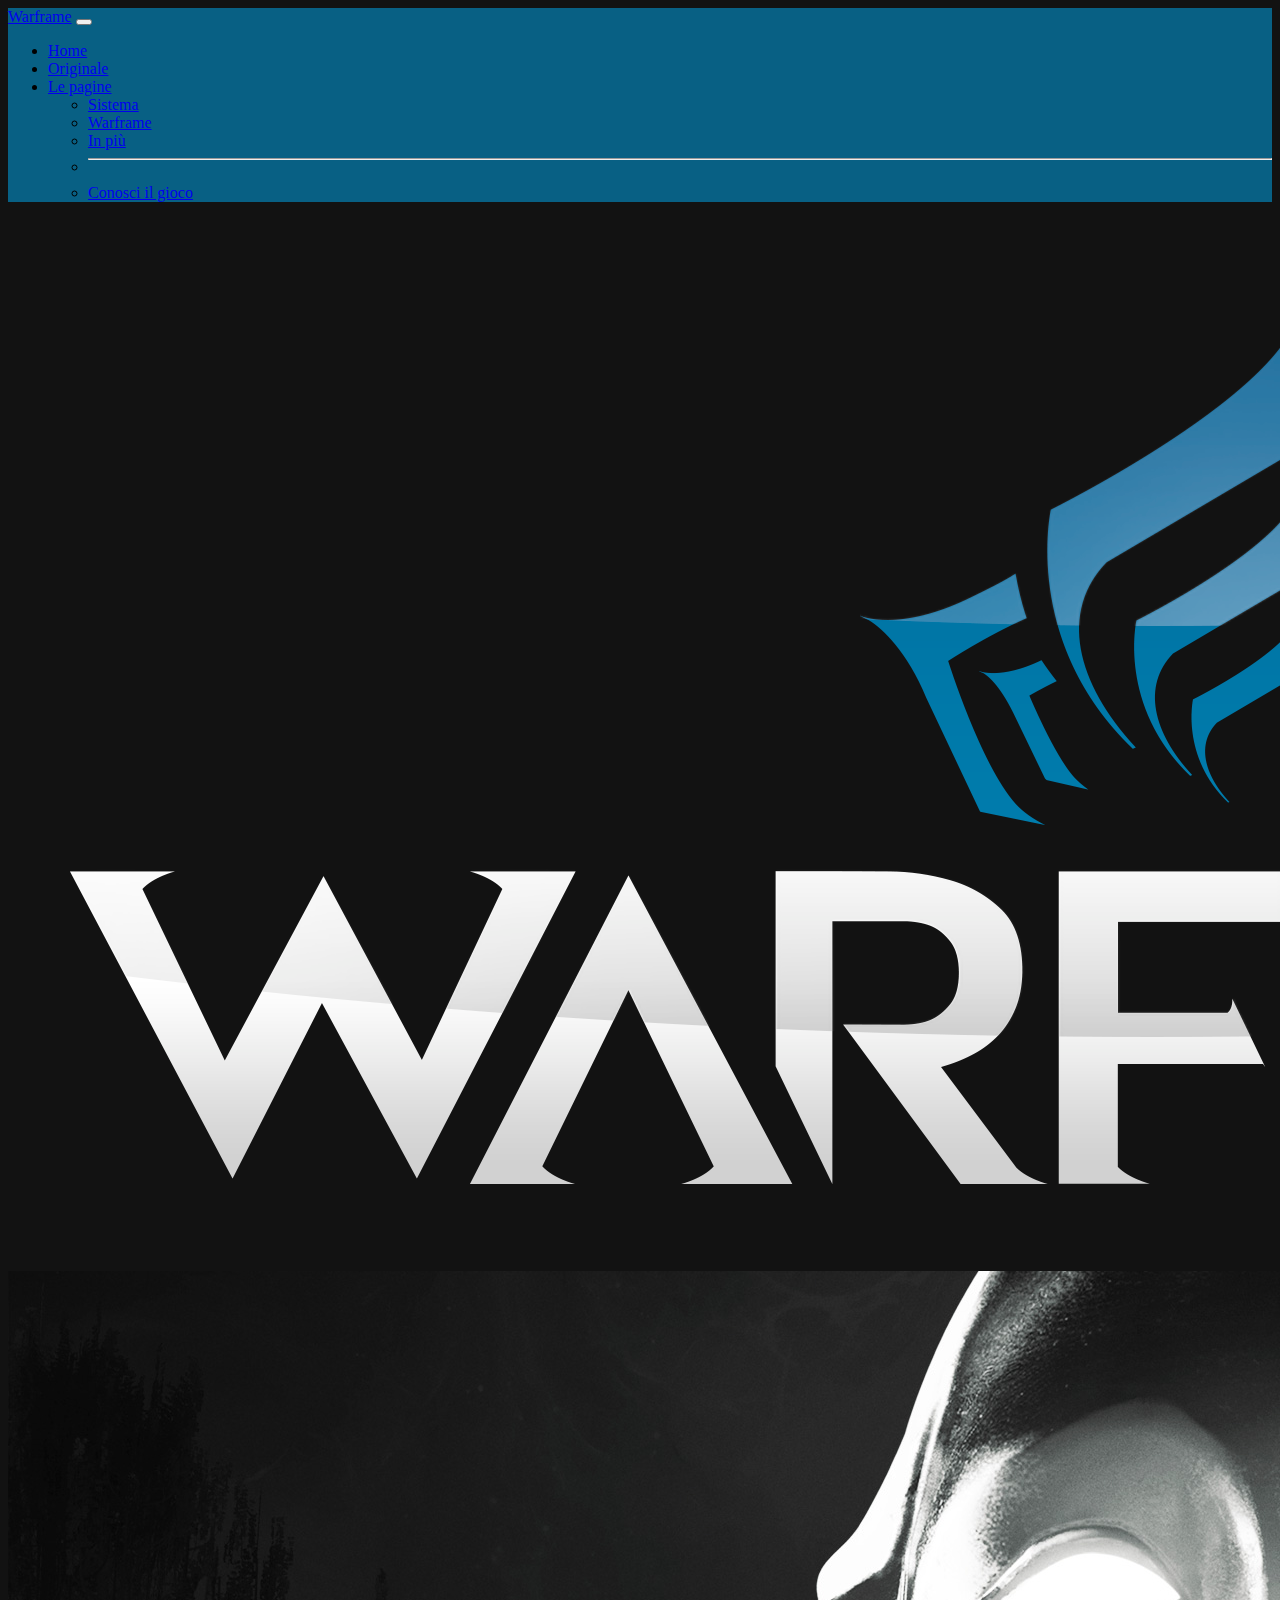
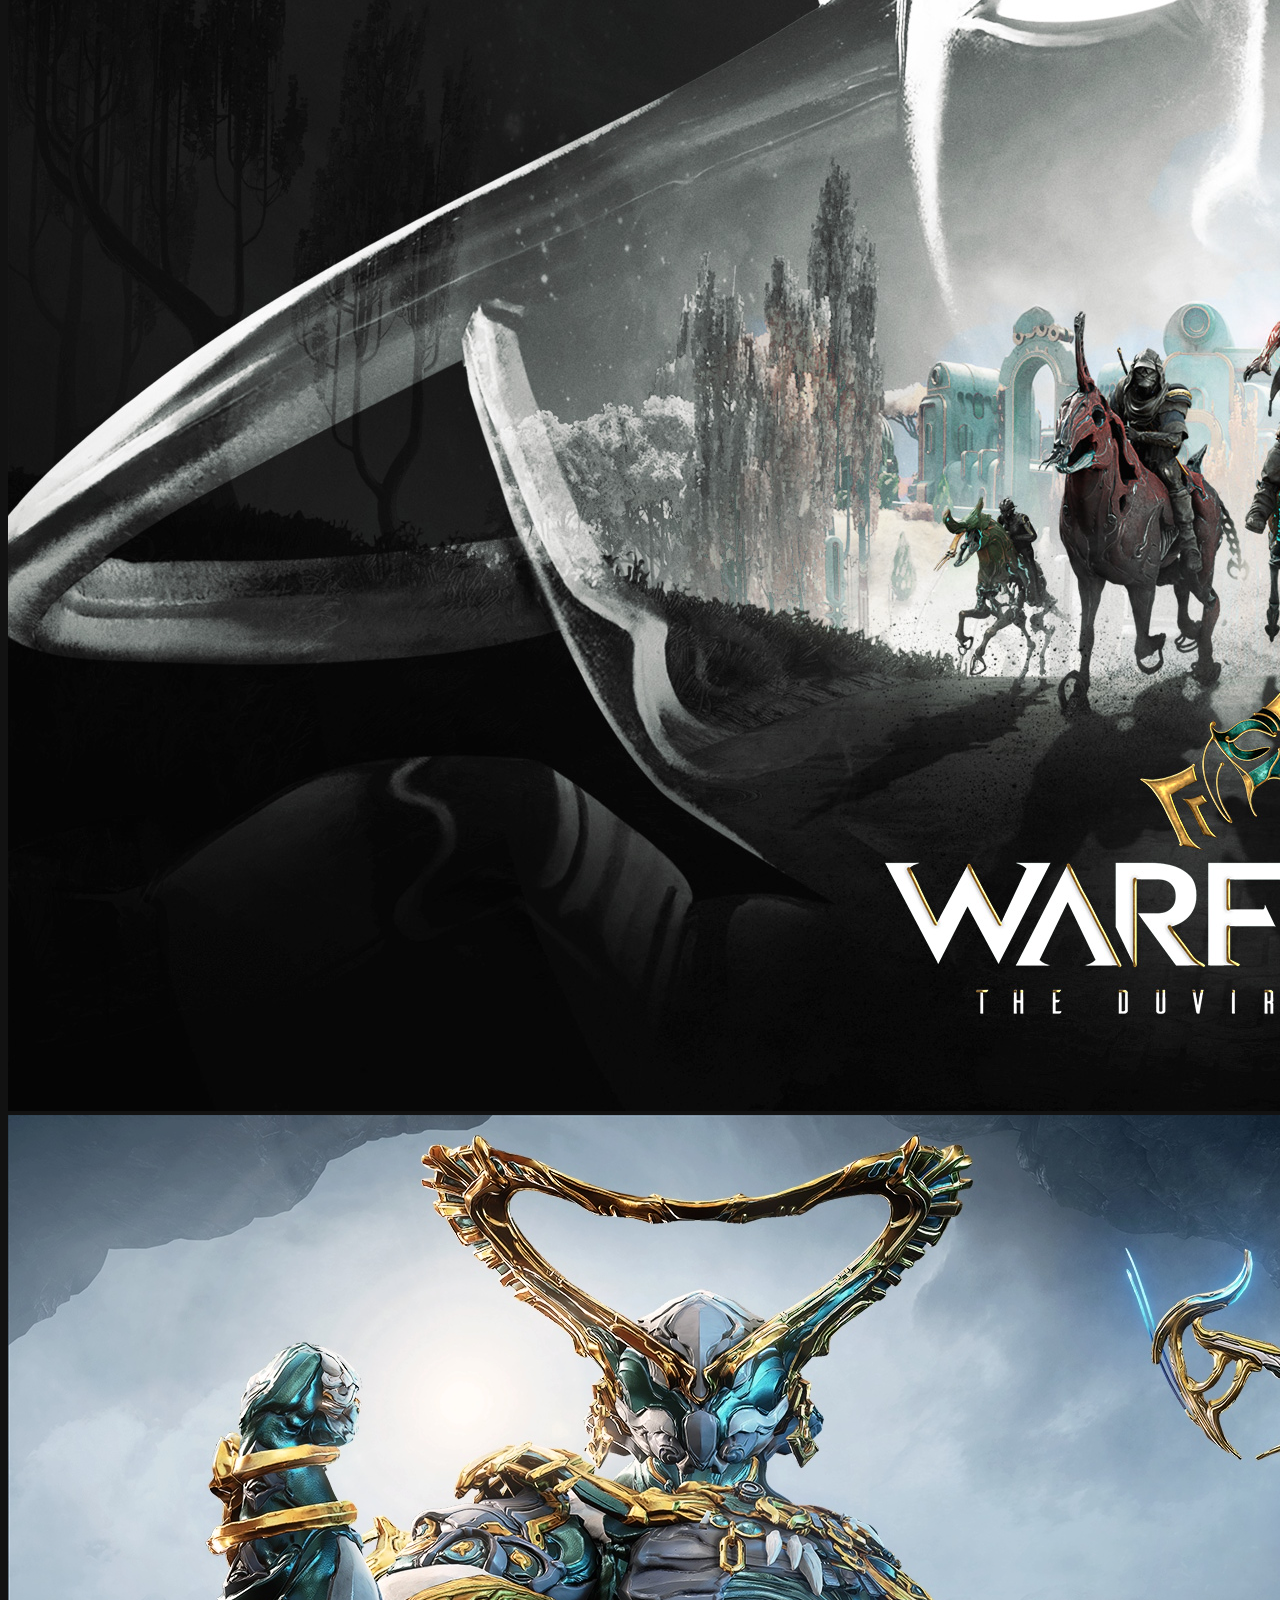
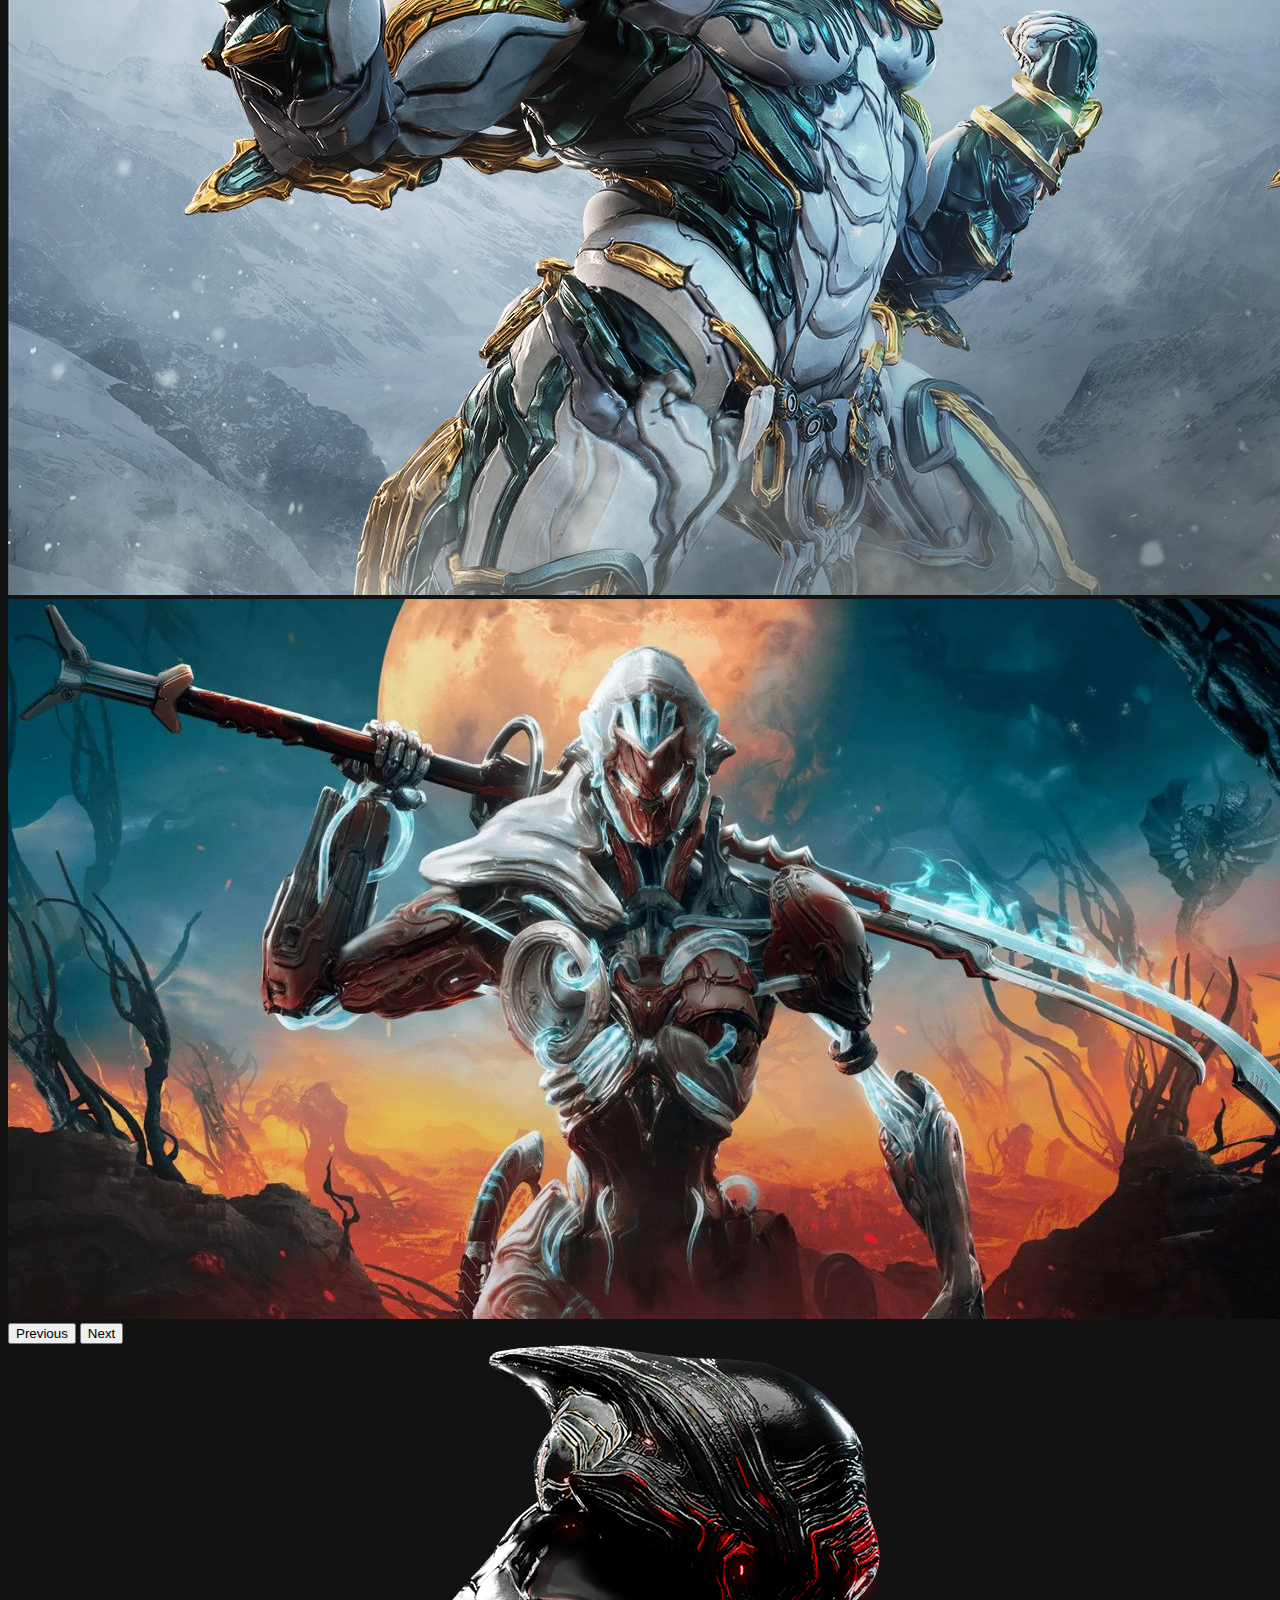
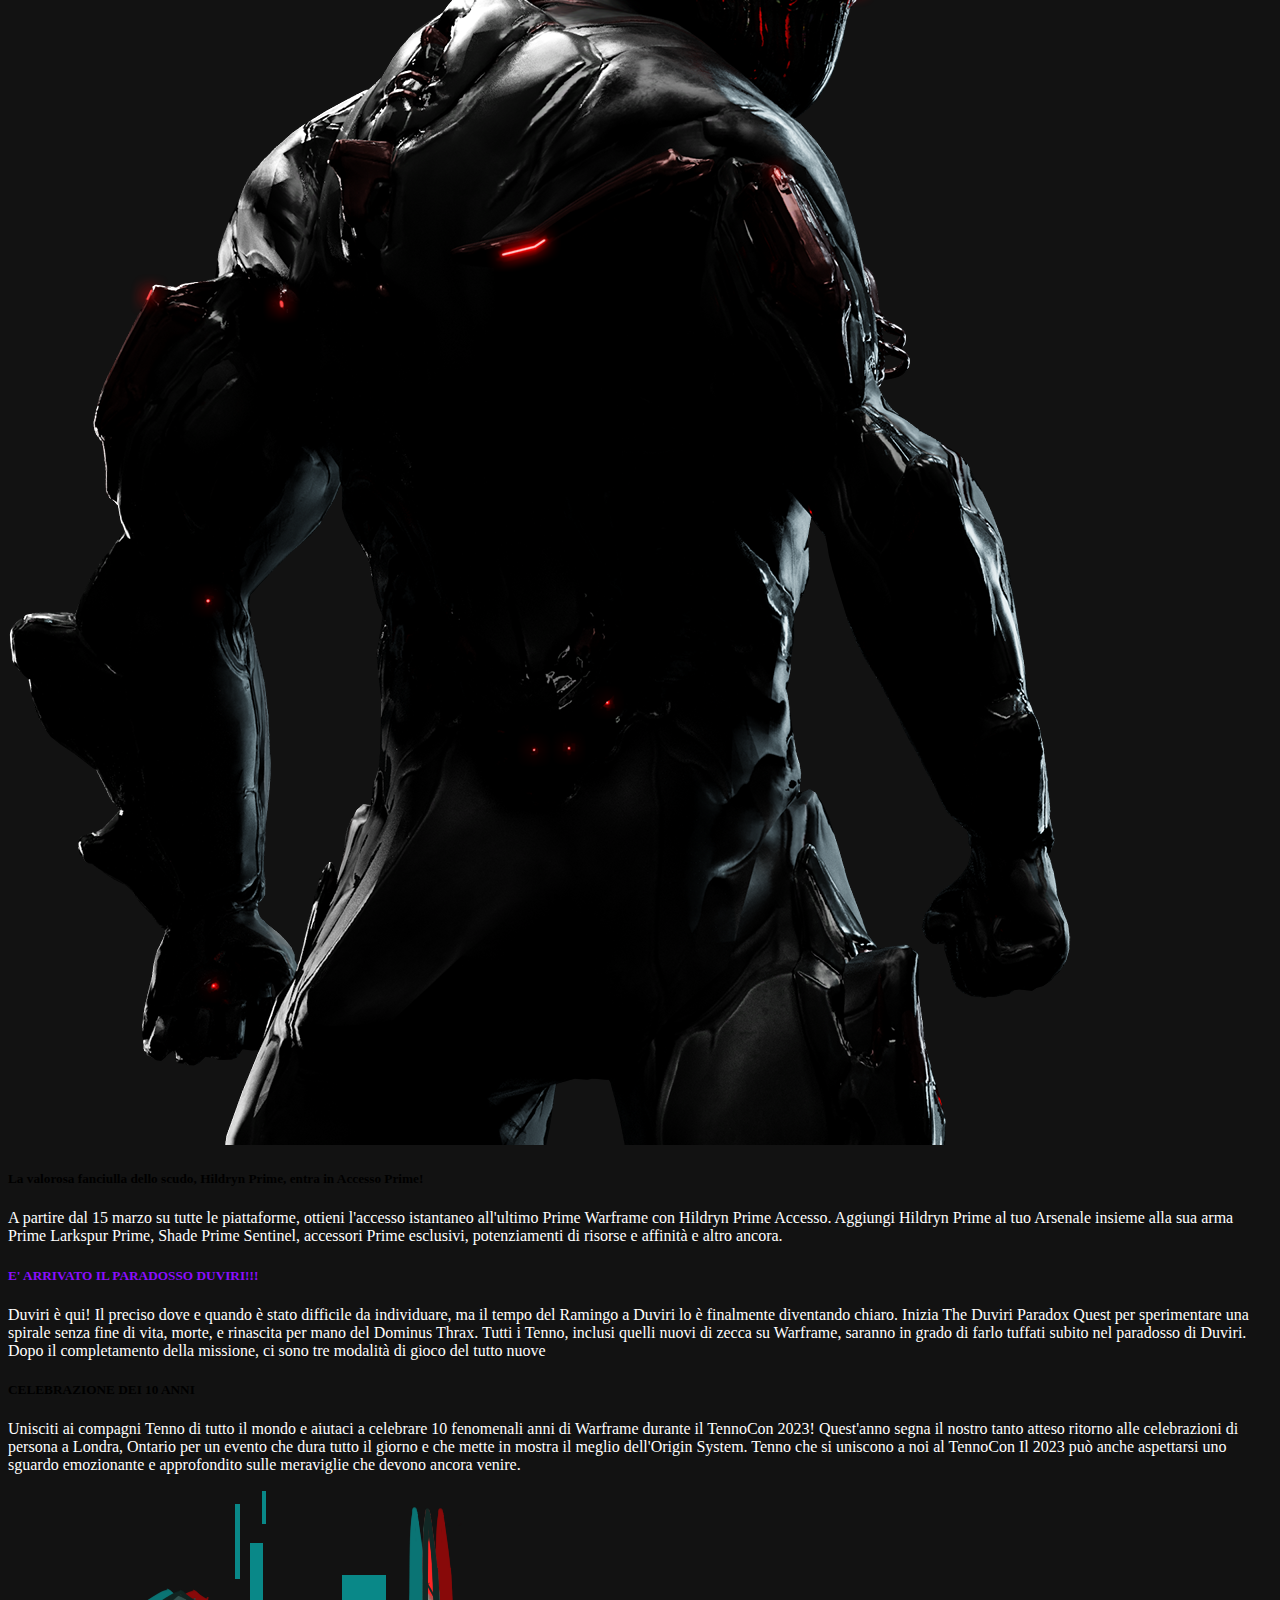
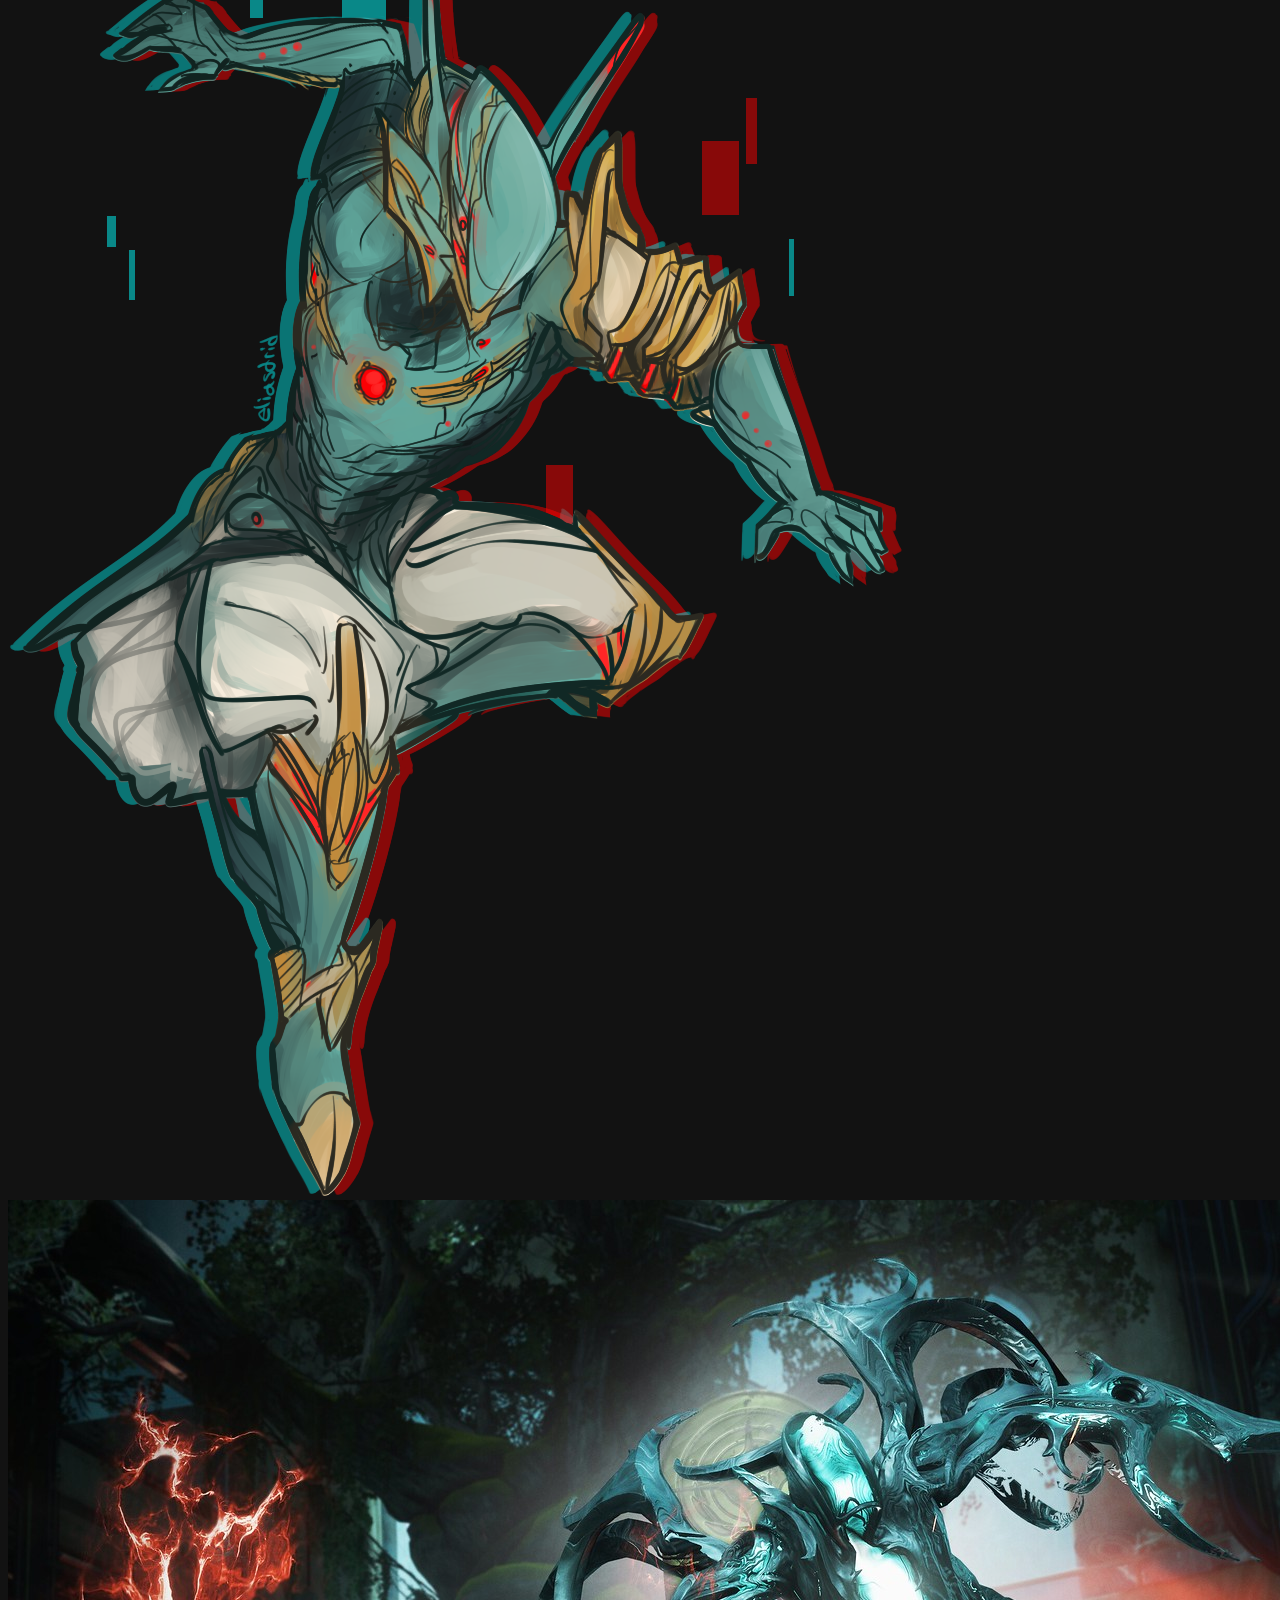
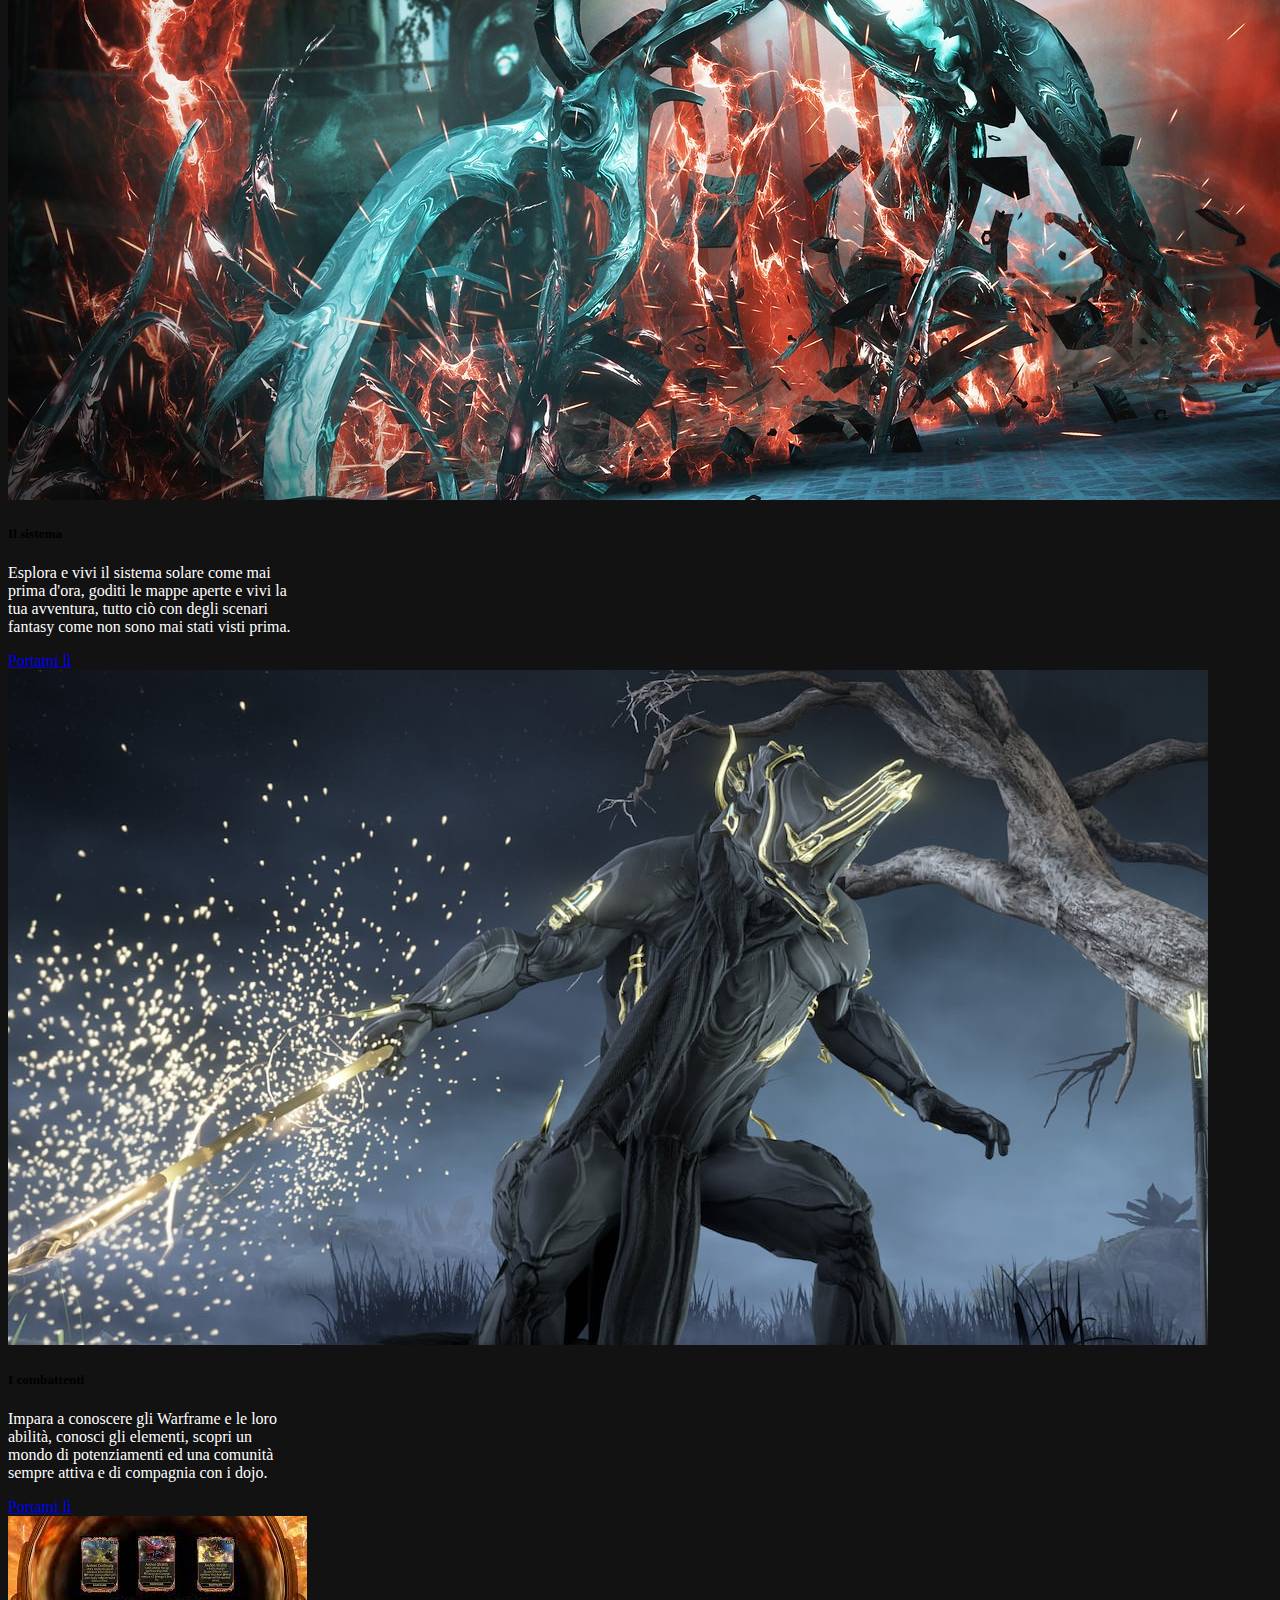
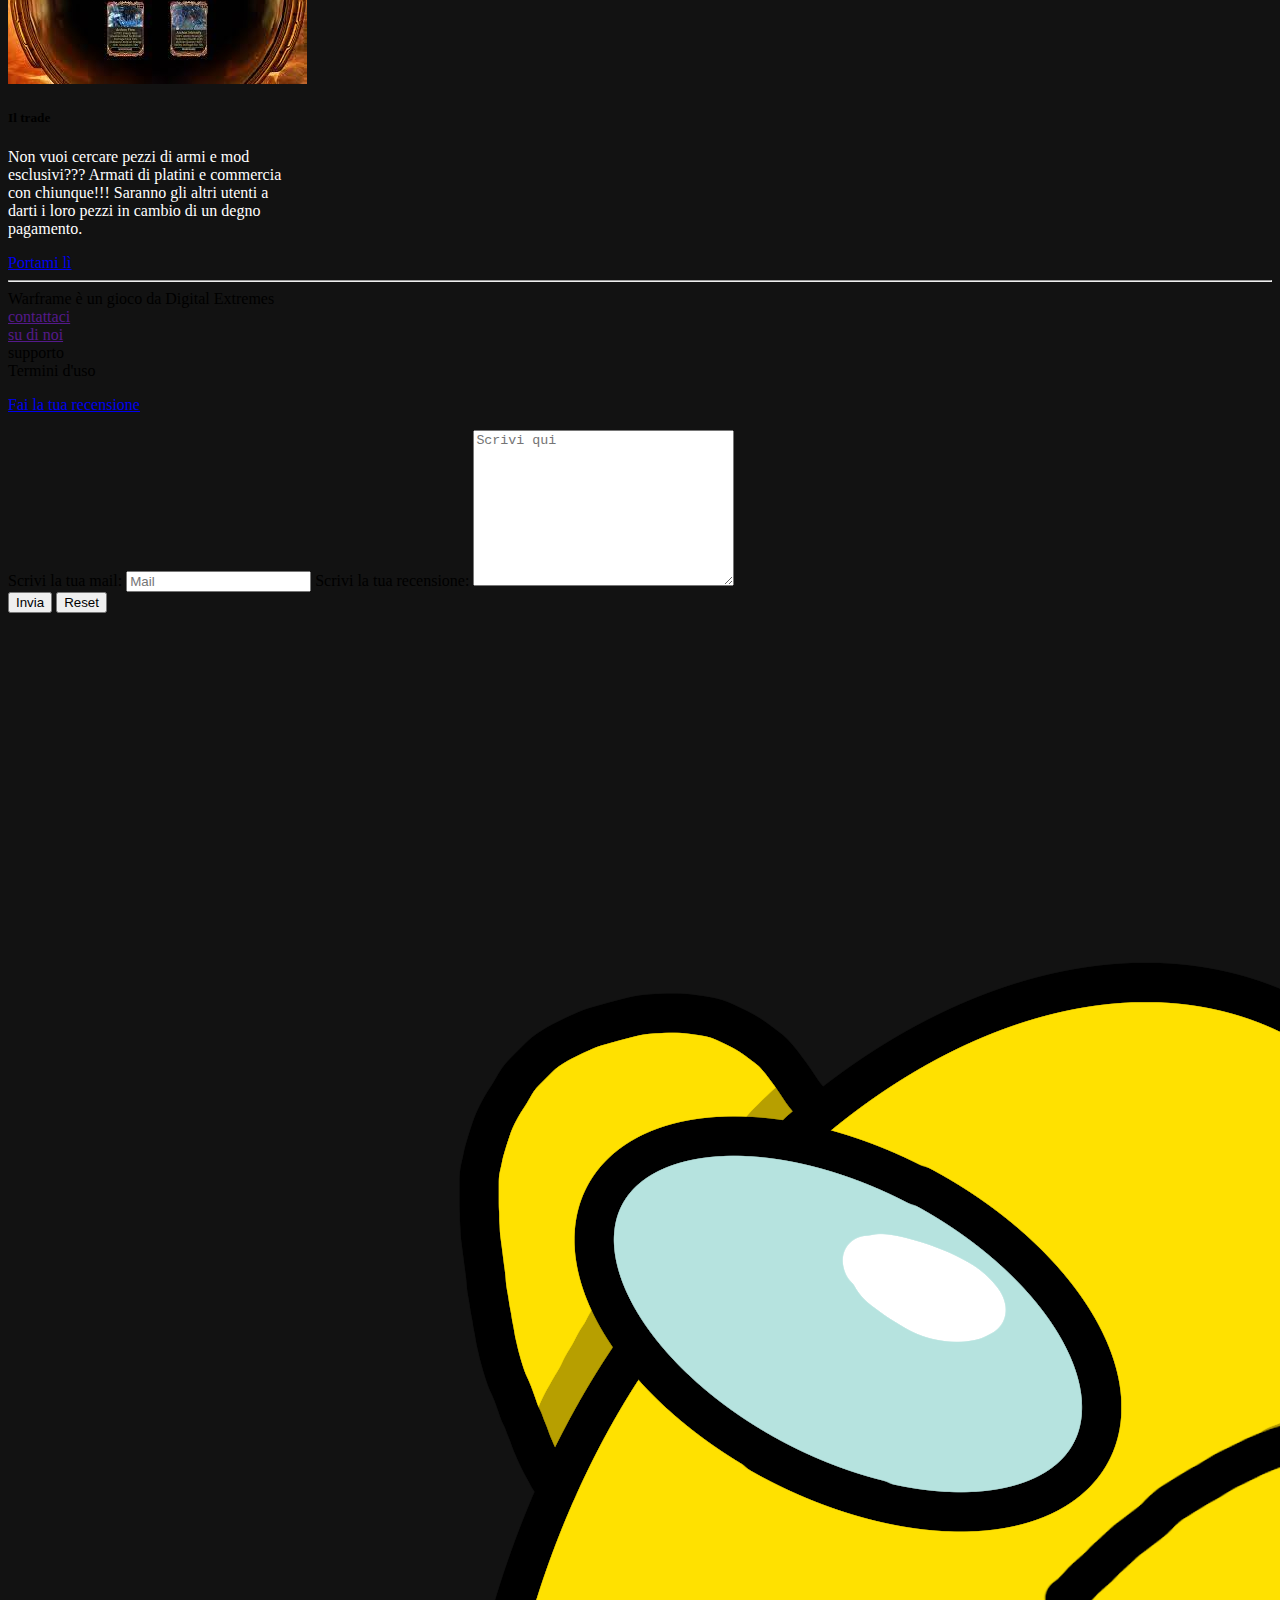
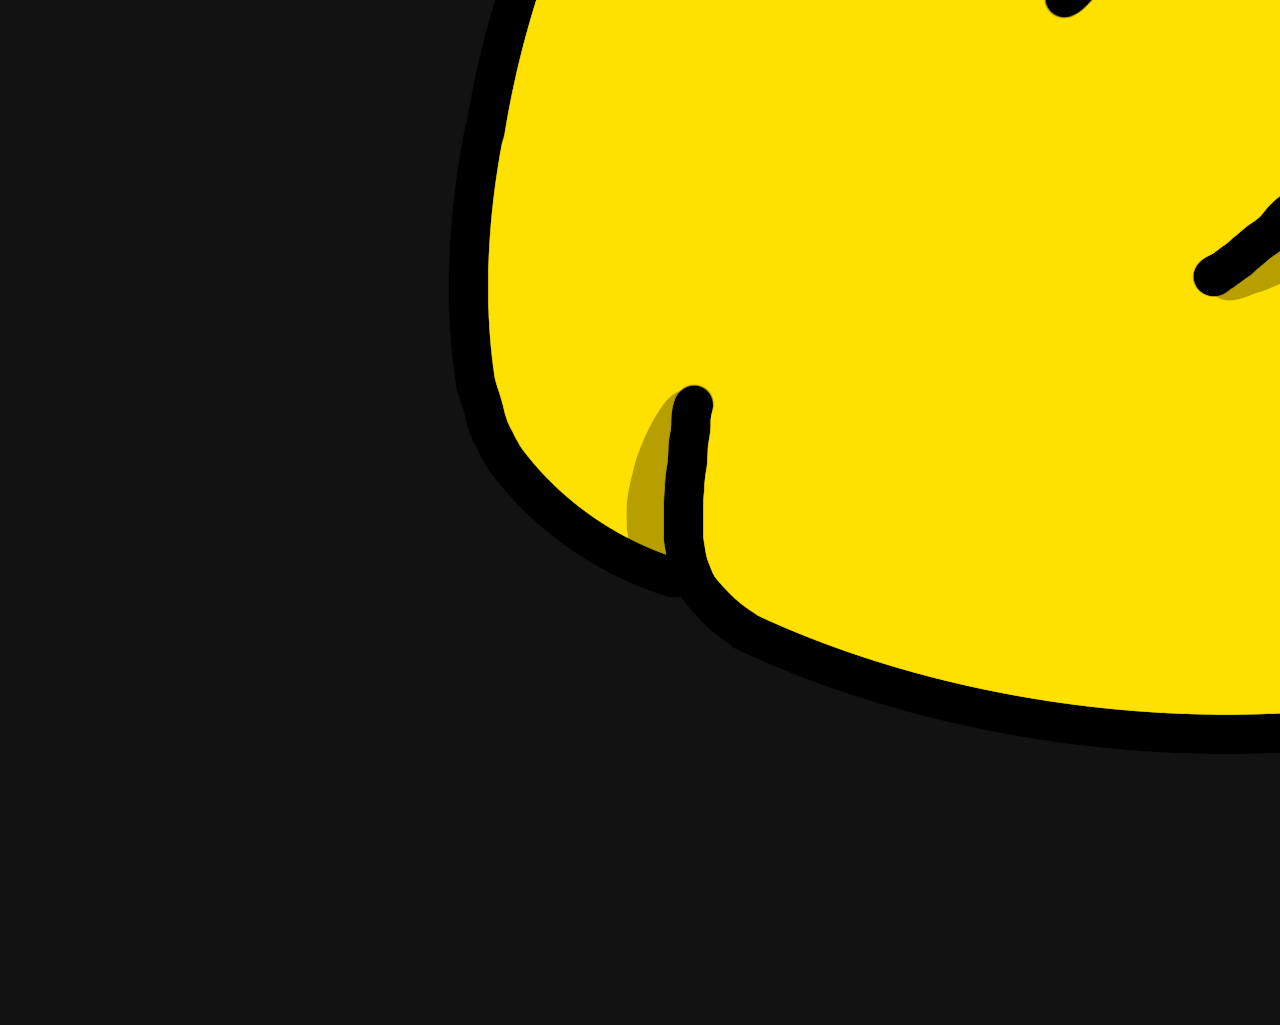
<file: htdocs/progetto_personale/index.html>
<!DOCTYPE html>
<html lang="en">

<head>
  <!--Link-->
  <link href="https://cdn.jsdelivr.net/npm/bootstrap@5.3.0-alpha3/dist/css/bootstrap.min.css" rel="stylesheet"
    integrity="sha384-KK94CHFLLe+nY2dmCWGMq91rCGa5gtU4mk92HdvYe+M/SXH301p5ILy+dN9+nJOZ" crossorigin="anonymous">
  <link rel="stylesheet" href="./css/style.css">

  <!--responsive-->
  <meta charset="UTF-8">
  <meta http-equiv="X-UA-Compatible" content="IE=edge">
  <meta name="viewport" content="width=device-width, initial-scale=1.0">
  <!--personalizzazione-->
  <title>Warframe</title>
  <link rel="shortcut icon" href="./images/logo-color.png" type="image/x-icon">
</head>

<body class="bg-mine text-white">

  <nav class="navbar navbar-expand-lg bg-logo fixed-top" data-bs-theme="dark">
    <div class="container-fluid">
      <a class="navbar-brand" href="#">Warframe</a>
      <button class="navbar-toggler" type="button" data-bs-toggle="collapse" data-bs-target="#navbarSupportedContent"
        aria-controls="navbarSupportedContent" aria-expanded="false" aria-label="Toggle navigation">
        <span class="navbar-toggler-icon"></span>
      </button>
      <div class="collapse navbar-collapse" id="navbarSupportedContent">
        <ul class="navbar-nav me-auto mb-2 mb-lg-0">
          <li class="nav-item">
            <a class="nav-link active" aria-current="page" href="#">Home</a>
          </li>
          <li class="nav-item">
            <a class="nav-link" href="https://www.warframe.com/" target="_blank">Originale</a>
          </li>
          <li class="nav-item dropdown">
            <a class="nav-link dropdown-toggle" href="#" role="button" data-bs-toggle="dropdown" aria-expanded="false">
              Le pagine
            </a>
            <ul class="dropdown-menu">
              <li><a class="dropdown-item" href="./pages/system.html">Sistema</a></li>
              <li><a class="dropdown-item" href="./pages/warframe.html">Warframe</a></li>
              <li><a class="dropdown-item" href="./pages/info-piu.html">In più</a></li>
              <li>
                <hr class="dropdown-divider">
              </li>
              <li><a class="dropdown-item" href="./pages/descrizioni.html">Conosci il gioco</a></li>
            </ul>
          </li>
        </ul>
      </div>
    </div>
  </nav>


  <!-- logo -->
  <div class="row text-center mx-auto pt-3 mt-ex mb-5">
    <div class="col-10 col-md-5 mx-auto bg-dark bg-gradient border-logo">
      <img class="w-75" src="./images/logo.png" alt="">
    </div>
  </div>

  <div class="row">
    <!-- carousel -->
    <div id="carouselExampleAutoplaying" class="col-12 col-md-8 carousel slide mx-auto pb-5" data-bs-ride="carousel">
      <div class="carousel-inner">
        <div class="carousel-item active">
          <img src="./images/update.jpeg" class="d-block w-100" alt="...">
        </div>
        <div class="carousel-item">
          <img src="./images/prime.jpeg" class="d-block w-100" alt="...">
        </div>
        <div class="carousel-item">
          <img src="./images/xaku.jpg" class="d-block w-100" alt="...">
        </div>
      </div>
      <button class="carousel-control-prev h-auto" type="button" data-bs-target="#carouselExampleAutoplaying"
        data-bs-slide="prev">
        <span class="carousel-control-prev-icon" aria-hidden="true"></span>
        <span class="visually-hidden">Previous</span>
      </button>
      <button class="carousel-control-next h-auto" type="button" data-bs-target="#carouselExampleAutoplaying"
        data-bs-slide="next">
        <span class="carousel-control-next-icon" aria-hidden="true"></span>
        <span class="visually-hidden">Next</span>
      </button>
    </div>
  </div>


  <!-- side 1 -->
  <div class="w-100  row mt-3">
    <div class="d-none d-md-block  col-md-3">
      <div class="w-100 text-center">
        <img class="w-100" src="./images/stalker.png" alt="">
      </div>
    </div>
    <!-- speigazioni lettere -->
    <div class="col-12 col-md-6 px-5">
      <h5 class="text-info titoli fs-4">La valorosa fanciulla dello scudo, Hildryn Prime, entra in Accesso Prime!</h5>
      <p class="fs-6">

        A partire dal 15 marzo su tutte le piattaforme, ottieni l'accesso istantaneo all'ultimo Prime Warframe
        con Hildryn Prime
        Accesso. Aggiungi Hildryn Prime al tuo Arsenale insieme alla sua arma Prime Larkspur Prime, Shade Prime
        Sentinel, accessori Prime esclusivi, potenziamenti di risorse e affinità e altro ancora.</p>

      <h5 class="color-p titoli fs-4">E' ARRIVATO IL PARADOSSO DUVIRI!!!</h5>
      <p class="fs-6">

        Duviri è qui! Il preciso dove e quando è stato difficile da individuare, ma il tempo del Ramingo a
        Duviri lo è
        finalmente diventando chiaro. Inizia The Duviri Paradox Quest per sperimentare una spirale senza fine di
        vita, morte,
        e rinascita per mano del Dominus Thrax. Tutti i Tenno, inclusi quelli nuovi di zecca su Warframe,
        saranno in grado di farlo
        tuffati subito nel paradosso di Duviri. Dopo il completamento della missione, ci sono tre modalità di
        gioco del tutto nuove
      </p>

      <h5 class="text-info titoli fs-4">CELEBRAZIONE DEI 10 ANNI</h5>
      <p class="fs-6">

        Unisciti ai compagni Tenno di tutto il mondo e aiutaci a celebrare 10 fenomenali anni di
        Warframe durante il TennoCon 2023! Quest'anno segna il nostro tanto atteso ritorno alle celebrazioni di
        persona a Londra,
        Ontario per un evento che dura tutto il giorno e che mette in mostra il meglio dell'Origin System. Tenno
        che si uniscono a noi al TennoCon
        Il 2023 può anche aspettarsi uno sguardo emozionante e approfondito sulle meraviglie che devono ancora
        venire.</p>
    </div>

    <!-- side 2 -->
    <div class="d-none d-md-block col-md-3 align-self-center">
      <img class="w-100" src="./images/volt.png" alt="">
    </div>
  </div>

  <div class="row">
    <div class="col-12 col-md-10 mx-auto">
      <div class="row mx-auto mb-5">
        <!--inizio  -->
        <div class="mt-4 col-12 col-sm-8 col-md-6 col-lg-4 mx-auto">
          <div class=" h-100 w-100  card bg-dark bg-gradient" style="width: 18rem;">
            <img src="./images/angeli-zariman.jpg" class="card-img-top" alt="...">
            <div class="card-body text-center">
              <h5 class="card-title fs-1 text-danger">Il sistema</h5>
              <p class="card-text fs-5">Esplora e vivi il sistema solare come mai prima d'ora, goditi le mappe aperte e
                vivi la
                tua avventura, tutto ciò con degli scenari fantasy come non sono mai stati visti prima.</p>
              <a href="./pages/system.html" class=" btn btn-outline-danger" id="sistema">Portami lì</a>
            </div>
          </div>
        </div>
        <!--  inizio-->
        <div class="mt-4 col-12 col-sm-8 col-md-6 col-lg-4 mx-auto">
          <div class=" w-100 h-100  card bg-dark bg-gradient" style="width: 18rem;">
            <img src="./images/umbra.jpg" class="card-img-top" alt="...">
            <div class="card-body text-center">
              <h5 class="card-title fs-1 text-info">I combattenti</h5>
              <p class="card-text fs-5">Impara a conoscere gli Warframe e le loro abilità, conosci gli elementi, scopri
                un mondo
                di potenziamenti ed una comunità sempre attiva e di compagnia con i dojo.</p>
              <a href="./pages/warframe.html" class=" btn btn-outline-info">Portami lì</a>
            </div>
          </div>
        </div>
        <!--  inizio-->
        <div class="mt-4 col-12 col-sm-8 col-md-6 mx-auto col-lg-4 mx-auto">
          <div class=" h-100 w-100 card bg-dark bg-gradient" style="width: 18rem;">
            <img src="./images/mod.jpeg" class="card-img-top" alt="...">
            <div class="card-body text-center">
              <h5 class="fs-1 text-warning">Il trade</h5>
              <p class="card-text fs-5">Non vuoi cercare pezzi di armi e mod esclusivi??? Armati di platini e commercia
                con chiunque!!! Saranno gli altri utenti a darti i loro pezzi in cambio di un degno pagamento.</p>
              <a href="https://warframe.market/" class="btn btn-outline-warning">Portami lì</a>
            </div>
          </div>
        </div>
      </div>

    </div>
  </div>
  <!-- recensione -->
  <div class="row bg-black pb-4">
    <hr class="my-4">
    <div class="row mb-4">
      <div class="col-12 col-md-6 px-5 fs-6">Warframe è un gioco da Digital Extremes <br> <a class="text-white"
          href="">contattaci</a> <br> <a class="text-white" href="">su di noi</a> <br> supporto <br> Termini d'uso</div>
      <div class="col-12 col-md-6 px-5 fs-6">
        <div>
          <p>
            <a class="btn btn-primary" data-bs-toggle="collapse" href="#collapseForm1" role="button"
              aria-expanded="false" aria-controls="collapseExample">
              Fai la tua recensione
            </a>
          </p>
          <div class="collapse" id="collapseForm1">
            <div class="card card-body bg-dark-subtle" data-bs-theme="dark">
              <form class="text-center bg-dark-subtle" action="">
                <label class="ps-2" for="fname">Scrivi la tua mail:</label>
                <input class="w-50 " name="sname" placeholder="Mail" type="email">
                <label for="rec">Scrivi la tua recensione:</label>
                <textarea class="mt-3" name="rec" id="" placeholder="Scrivi qui" cols="30" rows="10"></textarea>
                <br>
                <input type="submit" class="btn-info" value="Invia"> <input class="btn-info" type="reset" value="Reset">
              </form>
              <!-- Se lo ha trovato qui o dalla cartella "pages" e' una pagina fatta per svago l'idea era trovarla dal browser -->
              <div class="row w-100"><div class="col-10"></div><div class="col-2"><a href="./pages/eggo.html"><img src="./images/AmongVet.png" class="w-75" alt=""></a></div></div>
            </div>
          </div>
        </div>
      </div>
    </div>
  </div>




  <script src="https://cdn.jsdelivr.net/npm/bootstrap@5.3.0-alpha3/dist/js/bootstrap.bundle.min.js"
    integrity="sha384-ENjdO4Dr2bkBIFxQpeoTz1HIcje39Wm4jDKdf19U8gI4ddQ3GYNS7NTKfAdVQSZe"
    crossorigin="anonymous"></script>
</body>

</html>
</file>
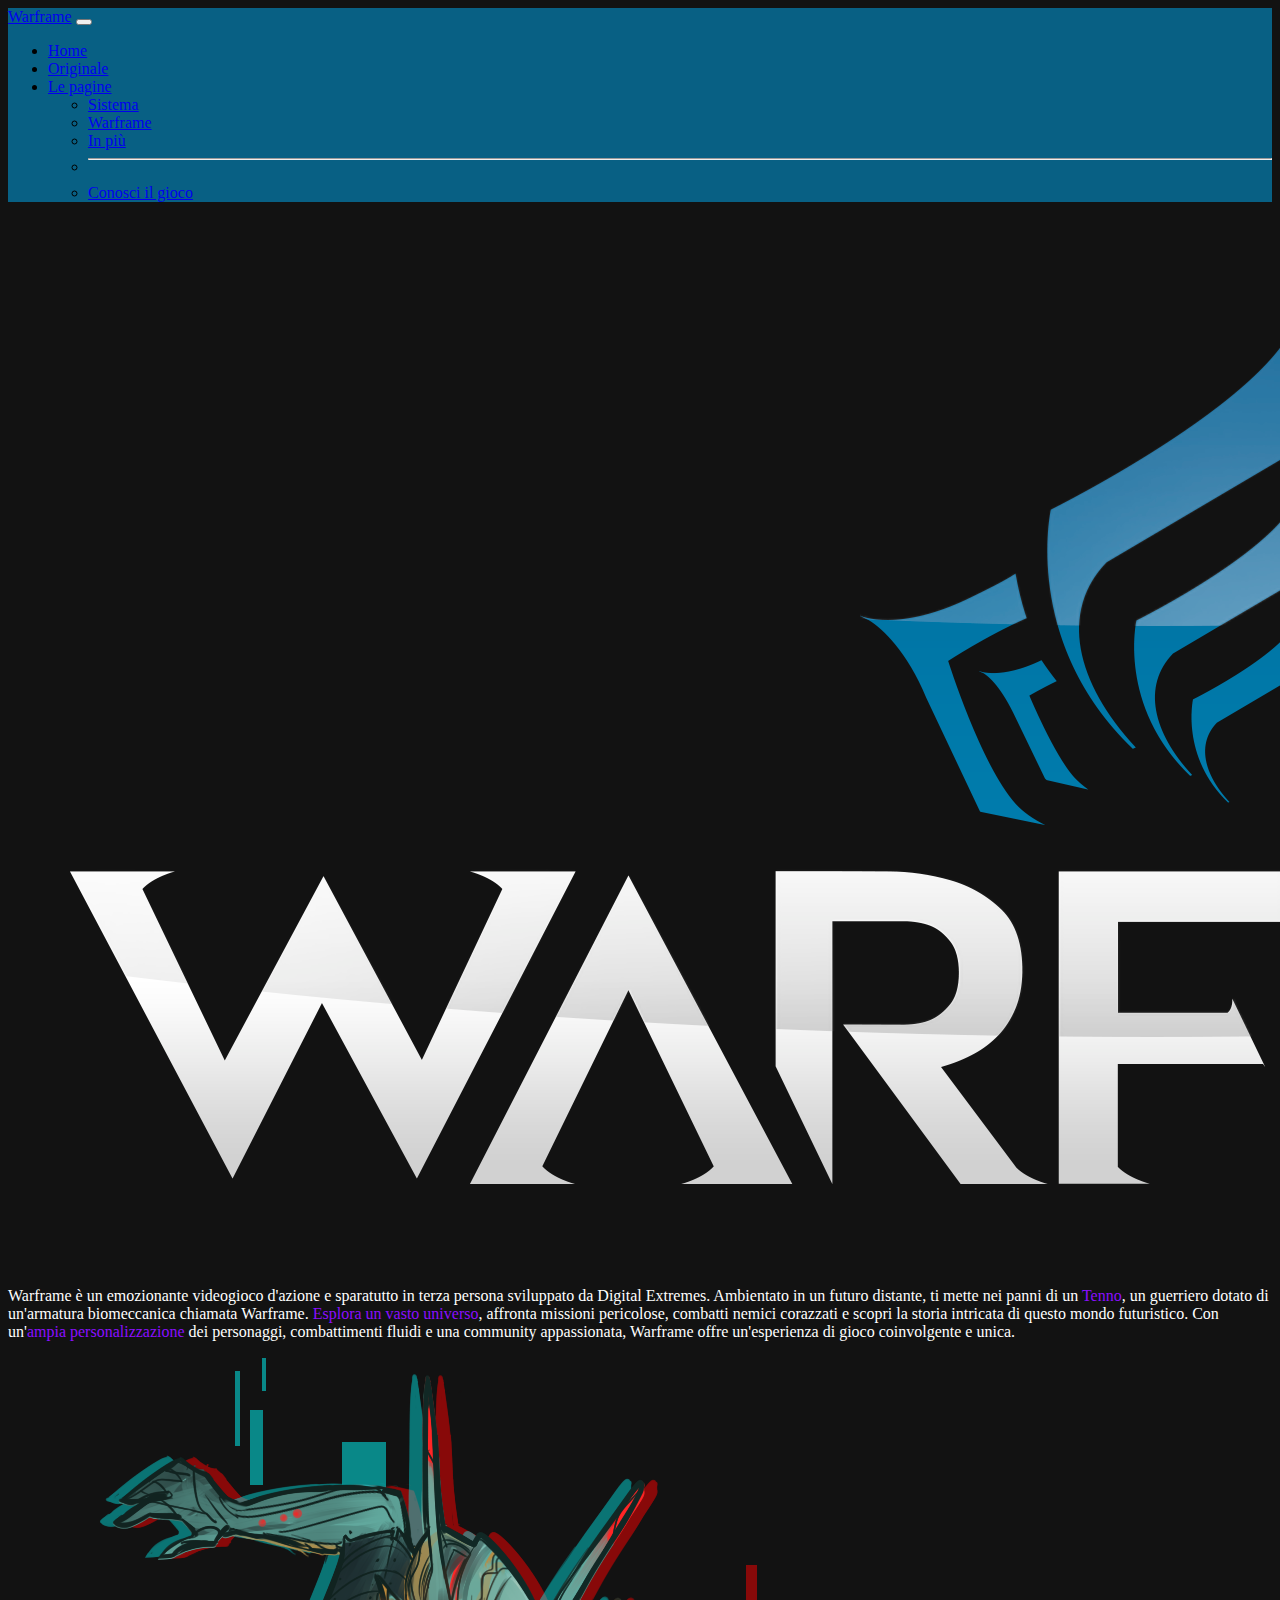
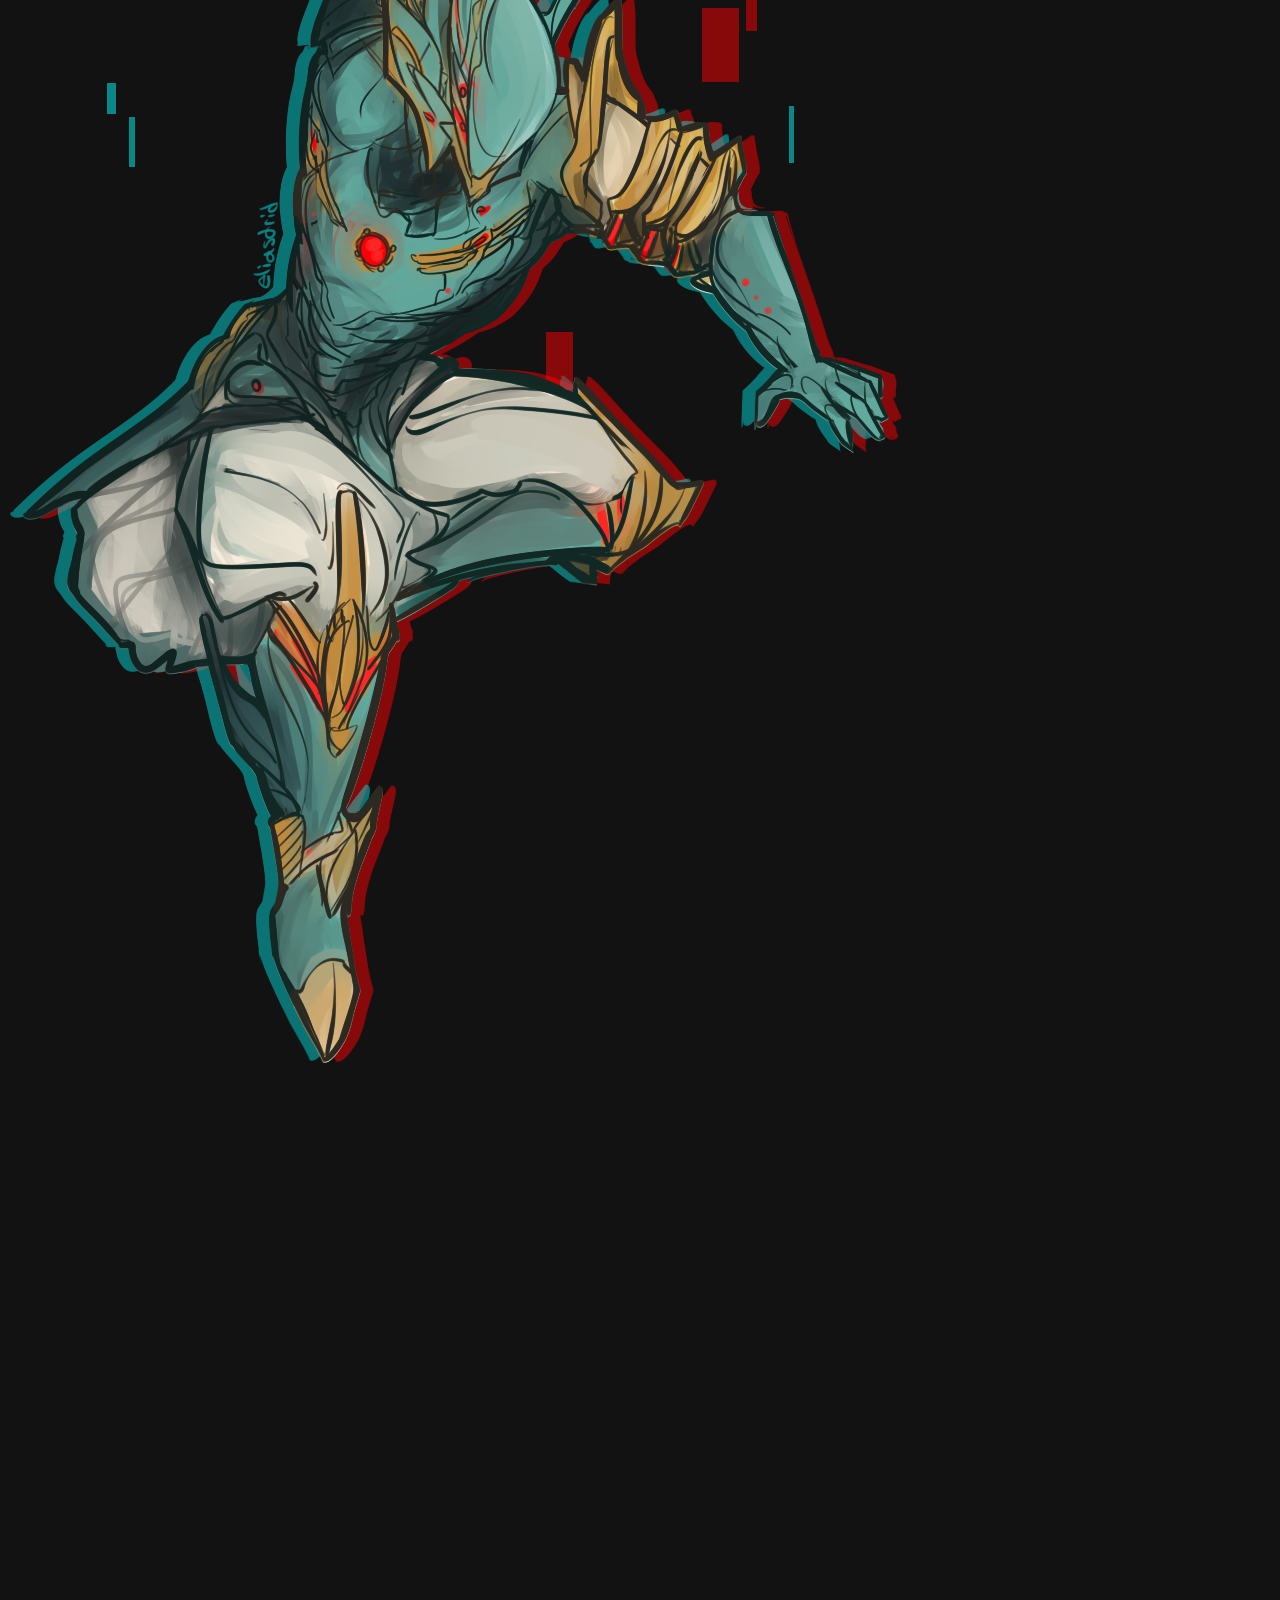
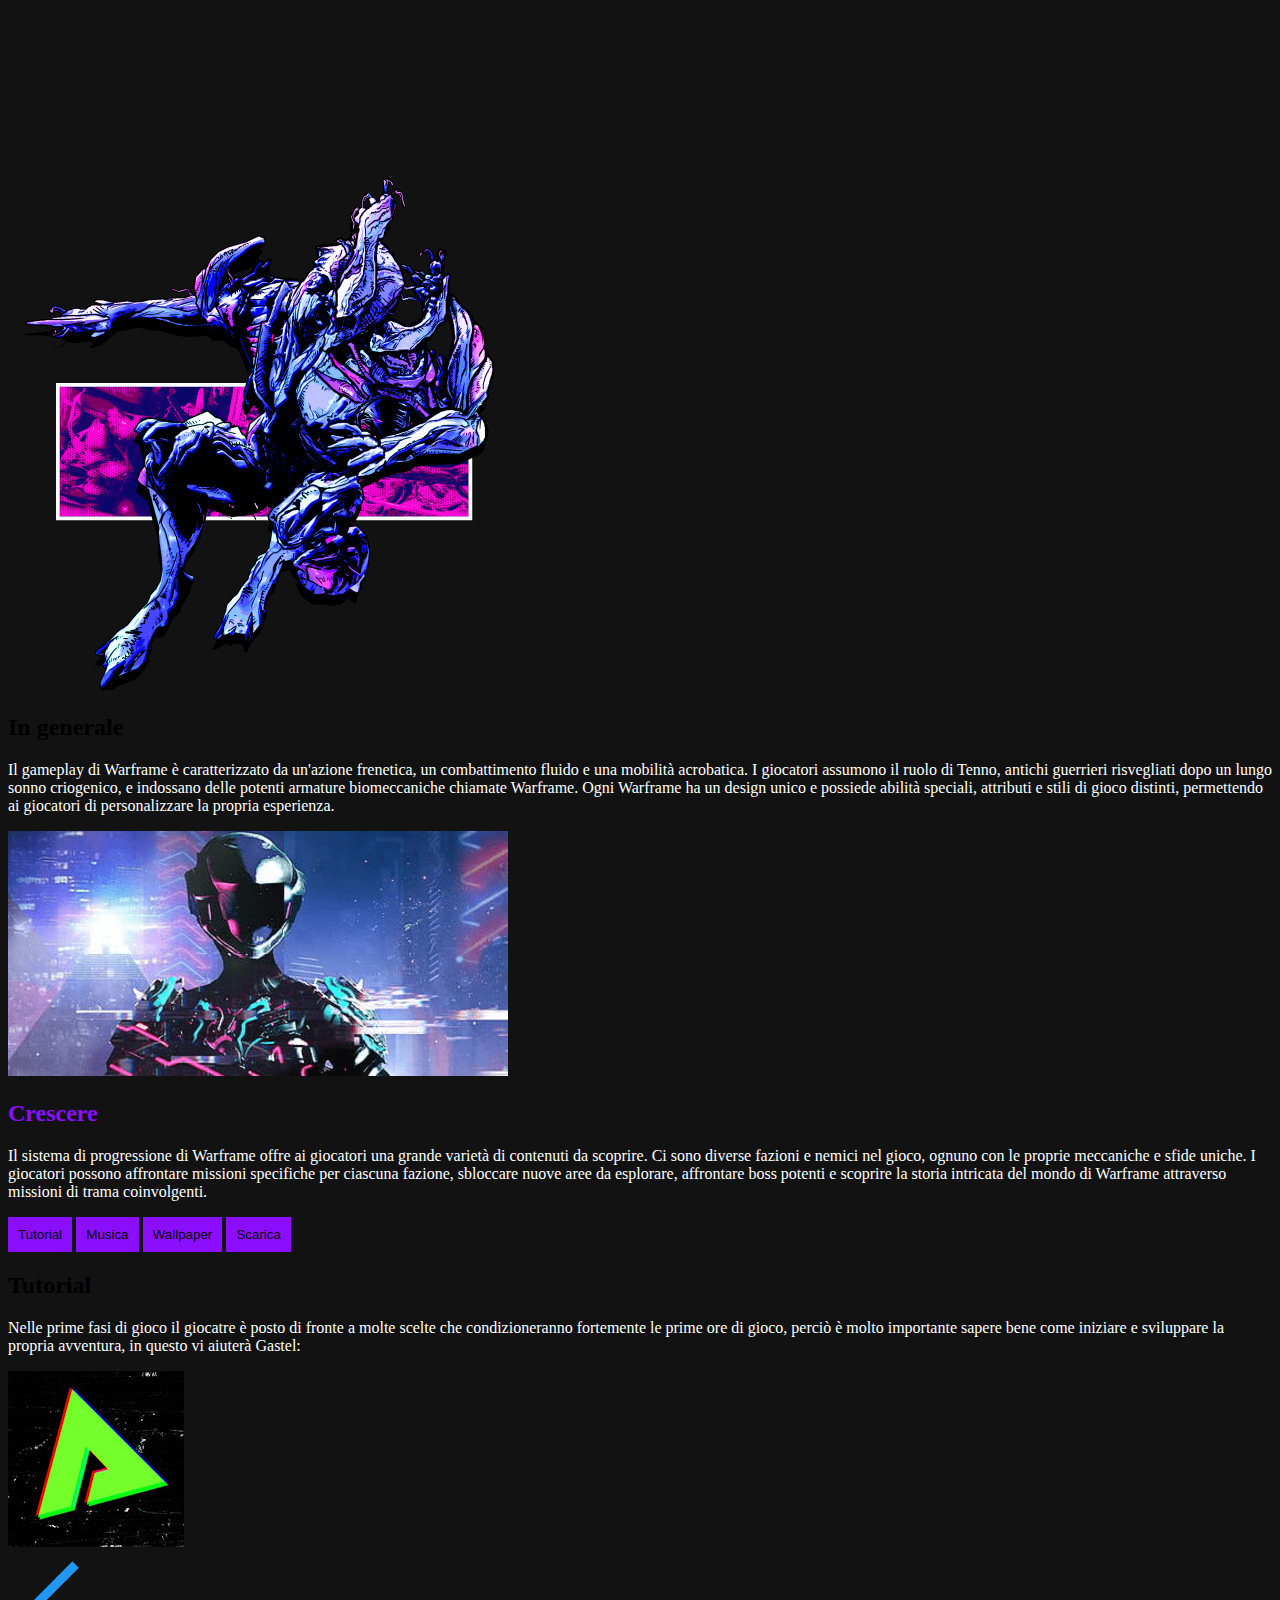
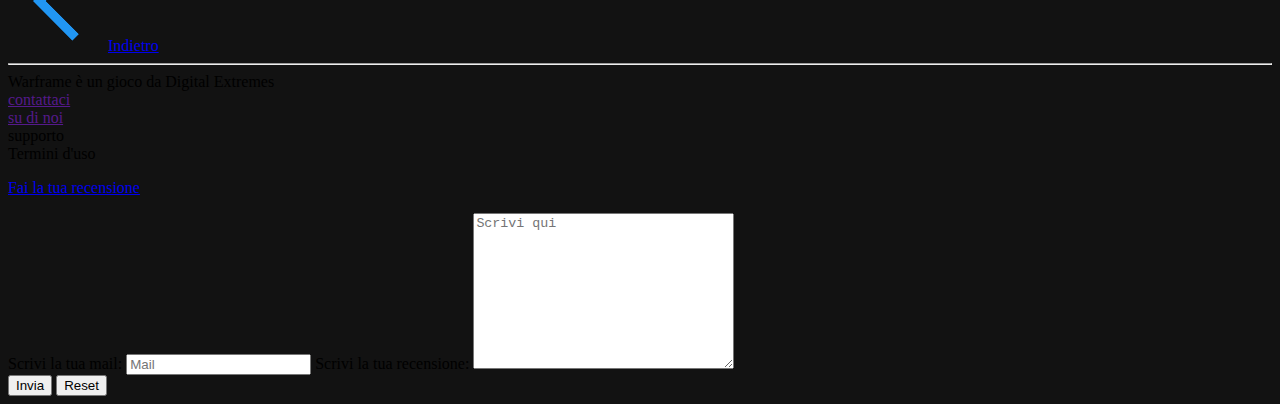
<file: htdocs/progetto_personale/pages/descrizioni.html>
<!DOCTYPE html>
<html lang="en">

<head>
  <!--Link-->
  <link href="https://cdn.jsdelivr.net/npm/bootstrap@5.3.0-alpha3/dist/css/bootstrap.min.css" rel="stylesheet"
    integrity="sha384-KK94CHFLLe+nY2dmCWGMq91rCGa5gtU4mk92HdvYe+M/SXH301p5ILy+dN9+nJOZ" crossorigin="anonymous">
  <link rel="stylesheet" href="../css/style.css">
  <script src="../java/tab.js" type="text/javascript"></script>
  <!--responsive-->
  <meta charset="UTF-8">
  <meta http-equiv="X-UA-Compatible" content="IE=edge">
  <meta name="viewport" content="width=device-width, initial-scale=1.0">
  <!--personalizzazione-->
  <title>Warframe</title>
  <link rel="shortcut icon" href="../images/logo-color.png" type="image/x-icon">
</head>

<body class="text-white bg-mine" data-bs-theme="dark">

  <nav class="navbar navbar-expand-lg bg-logo fixed-top" data-bs-theme="dark">
    <div class="container-fluid">
      <a class="navbar-brand" href="../index.html">Warframe</a>
      <button class="navbar-toggler" type="button" data-bs-toggle="collapse" data-bs-target="#navbarSupportedContent"
        aria-controls="navbarSupportedContent" aria-expanded="false" aria-label="Toggle navigation">
        <span class="navbar-toggler-icon"></span>
      </button>
      <div class="collapse navbar-collapse" id="navbarSupportedContent">
        <ul class="navbar-nav me-auto mb-2 mb-lg-0">
          <li class="nav-item">
            <a class="nav-link active" aria-current="page" href="../index.html">Home</a>
          </li>
          <li class="nav-item">
            <a class="nav-link" href="https://www.warframe.com/" target="_blank">Originale</a>
          </li>
          <li class="nav-item dropdown">
            <a class="nav-link dropdown-toggle" href="#" role="button" data-bs-toggle="dropdown" aria-expanded="false">
              Le pagine
            </a>
            <ul class="dropdown-menu">
              <li><a class="dropdown-item" href="./system.html">Sistema</a></li>
              <li><a class="dropdown-item" href="./warframe.html">Warframe</a></li>
              <li><a class="dropdown-item" href="./info-piu.html">In più</a></li>
              <li>
                <hr class="dropdown-divider">
              </li>
              <li><a class="dropdown-item" href="#">Conosci il gioco</a></li>
            </ul>
          </li>
        </ul>
      </div>
    </div>
  </nav>


  <!-- logo -->
  <a href="../index.html">
    <div class="w-75 text-center mx-auto pt-3 mt-ex mb-5">
      <div class="w-50 mx-auto bg-dark bg-gradient border-logo">
        <img class="w-75" src="../images/logo.png" alt="">
      </div>
    </div>
  </a>

  <!-- prima riga -->
  <div class="row">
    <div class="col-12 col-md-9 mx-auto text-center">
      <p class="fs-5">
        <span class="fw-medium fs-5 text-info">Warframe è un emozionante videogioco d'azione e sparatutto in terza
          persona sviluppato da Digital Extremes.</span>
        Ambientato in un futuro distante, ti mette nei panni di un <span class="color-p">Tenno</span>, un guerriero
        dotato di un'armatura
        biomeccanica chiamata Warframe. <span class="color-p">Esplora un vasto universo</span>, affronta missioni
        pericolose, combatti nemici
        corazzati e scopri la storia intricata di questo mondo futuristico. Con un'<span class="color-p">ampia
          personalizzazione</span> dei
        personaggi, combattimenti fluidi e una community appassionata, Warframe offre un'esperienza di gioco
        coinvolgente e unica.
      </p>

    </div>
  </div>

  <!-- seconda riga -->
  <div class="row">
    <!-- logo a scomparsa -->
    <div class="d-none d-md-block col-2 d-md-flex align-items-center">
      <img src="../images/volt.png" class="w-100" alt="">
    </div>
    <!-- video -->
    <div class="col-12 col-md-8 mx-auto">
      <div id="iframe-container">
        <iframe width="560" height="315" src="https://www.youtube.com/embed/7wwglDzRTZY" title="YouTube video player"
          frameborder="0"
          allow="accelerometer; autoplay; clipboard-write; encrypted-media; gyroscope; picture-in-picture; web-share"
          allowfullscreen></iframe>
      </div>
    </div>
    <!-- img a scomparsa -->
    <div class="d-none d-md-block col-2">
      <img src="../images/nidus.png" class="w-100" alt="">
    </div>
  </div>

  <!-- testo -->
  <div class="row mt-5">
    <div class="col-12 col-md-6 px-5 text-center">
      <h2 class="text-info">In generale</h2>
      <p class="fs-5">Il gameplay di Warframe è caratterizzato da un'azione frenetica, un combattimento fluido e una
        mobilità
        acrobatica. I giocatori assumono il ruolo di Tenno, antichi guerrieri risvegliati dopo un lungo sonno
        criogenico, e indossano delle potenti armature biomeccaniche chiamate Warframe. Ogni Warframe ha un design unico
        e possiede abilità speciali, attributi e stili di gioco distinti, permettendo ai giocatori di personalizzare la
        propria esperienza.</p>
    </div>
    <div class="col-12 col-md-6 order-first order-md-last d-flex align-items-center"><img
        src="../images/mag-opticor.png" class="w-100" alt=""></div>
  </div>
  <!-- altro testo -->
  <div class="row mt-5">
    <div class="col-12 col-md-10 mx-auto px-5">
      <h2 class="color-p fs-1 text-center">Crescere</h2>
      <p class="fs-2 text-center">
        Il sistema di progressione di Warframe offre ai giocatori una grande varietà di contenuti da
        scoprire. Ci sono diverse fazioni e nemici nel gioco, ognuno con le proprie meccaniche e sfide uniche. I
        giocatori
        possono affrontare missioni specifiche per ciascuna fazione, sbloccare nuove aree da esplorare, affrontare boss
        potenti e scoprire la storia intricata del mondo di Warframe attraverso missioni di trama coinvolgenti.</p>
    </div>
  </div>
  <!-- scelta -->
  <div class="row my-5">
    <div class="col-12 bg-black bg-gradient text-center">
      <button onclick="apriSez('Sez1')" class="btn-sel my-1">Tutorial</button>
      <button onclick="apriSez('Sez2')" class="btn-sel my-1">Musica</button>
      <button onclick="apriSez('Sez3')" class="btn-sel my-1">Wallpaper</button>
      <button onclick="apriSez('Sez4')" class="btn-sel my-1">Scarica</button>
    </div>
    <!-- scelte (1) -->
    <div class="col-12 bg-dark-subtle">
      <div id="Sez1" class="sezione">
        <div class="row">
          <div class="col-12 col-md-8 mx-auto text-center mb-4">
            <h2 class="display-3 fw-semibold text-primary">Tutorial</h2>
            <p class="fs-2">Nelle prime fasi di gioco il giocatre è posto di fronte a molte scelte che condizioneranno fortemente le
              prime ore di gioco, perciò è molto importante sapere bene come iniziare e sviluppare la propria avventura, in
              questo vi aiuterà Gastel:</p>
              <a href="https://youtu.be/grzUnpCsOy0" target="_blank"><img src="../images/gastel.jpg" class="w-25" alt=""></a>
          </div>
        </div>
      </div>
<!-- scelta 2 -->
      <div id="Sez2" class="sezione" style="display:none">
        <div class="row mb-5">
          <div class="col-12 col-md-10 mx-auto">
            <h2 class="text-center text-primary fw-semibold display-3">La Musica</h2>
            <p class="fs-2 text-center">Il gioco permette una meravigliosa esperienza anche grazie alla musica che accompagna il giocatore in ogni momento</p>
            <div class="text-center">
            <a href="https://open.spotify.com/playlist/27FmGTSeS1jCpW5HhGkHjZ" target="_blank" class="fs-1 btn-sel text-white rounded text-decoration-none fw-medium">Alcuni dei migliori:<span class="fs-6">(clicca per vedere tutti)</span></a>
            </div>
          </div>
          <div class="col-10 col-lg-6 mx-auto">
              <div class="row">
                <div class="bg-warning mt-3 col-6 d-flex align-items-center"><p class="fs-1">For narmer <br> <br></p></div>
                <div class="bg-warning mt-3 col-6 text-center"><img  class="copertine" src="../images/for-narmer.jpg" alt=""></div>
                  <div class="bg-info mt-3 col-6 d-flex align-items-center"><p class="fs-1">We all lift together</p></div>
                  <div class="bg-info mt-3 col-6 text-center"><img  class="copertine" src="../images/we-all-lift.jpg" alt=""></div>
                  <div class="bg-viola mt-3 col-6 d-flex align-items-center"><p class="fs-1">Sleeping In The Cold Below</p></div>
                  <div class="bg-viola mt-3 col-6 text-center"><img class="copertine" src="../images/sleep.jpg" alt=""></div>
                </div>
          </div>
        </div>
      </div>
      <!-- scelta 3 -->
      <div id="Sez3" class="sezione" style="display:none">
          <div class="row">
            <!-- primo wallpaper -->
            <div class="col-12 col-sm-10 col-lg-6 mx-auto">
              <div class="card text-center w-100 m-4" style="width: 18rem;">
                <img src="../images/umbra.jpg" class="card-img-top" alt="...">
                <div class="card-body">
                  <a class="btn btn-primary col-4 fs-4" href="../images/umbra.jpg" download>Scarica</a>
                </div>
              </div>
            </div>
            <!-- secondo wallpaper -->
            <div class="col-12 col-sm-10 col-lg-6 mx-auto">
              <div class="card text-center w-100 m-4" style="width: 18rem;">
                <img src="../images/angeli-zariman.jpg" class="card-img-top" alt="...">
                <div class="card-body">
                  <a class="btn btn-primary col-4 fs-4" href="../images/angeli-zariman.jpg" download>Scarica</a>
                </div>
              </div>
            </div>
            <!-- trezo wallpaper -->
            <div class="col-12 col-sm-10 col-lg-6 mx-auto">
              <div class="card text-center w-100 m-4" style="width: 18rem;">
                <img src="../images/xaku.jpg" class="card-img-top" alt="...">
                <div class="card-body">
                  <a class="btn btn-primary col-4 fs-4" href="../images/xaku.jpg" download>Scarica</a>
                </div>
              </div>
            </div>
            <!-- qarto wallpaper -->
            <div class="col-12 col-sm-10 col-lg-6 mx-auto">
              <div class="card text-center w-100 m-4" style="width: 18rem;">
                <img src="../images/update.jpeg" class="card-img-top" alt="...">
                <div class="card-body">
                  <a class="btn btn-primary col-4 fs-4" href="../images/update.jpeg" download>Scarica</a>
                </div>
              </div>
            </div>
          </div>
      </div>
      <!-- 4 scelta -->
       <div id="Sez4" class="sezione" style="display:none">
          <div class="row">
              <div class="col-12 col-md-10 mx-auto">
                 <h2 class="text-center text-info display-2 fw-semibold">Scarica</h2>
                 <p class="text-center text-primary fs-3 fw-bolder">Statistiche minime richieste:</p>
                  <div class="row">
                      <div class="col-12 col-sm-10 mx-auto">
                        <table class="table rounded-top fs-4 text-primary-emphasis text-center bg-light-subtle">
                          <tr>
                            <td>Sistema operativo</td>
                            <td>windows 7 / 64 bit</td>
                          </tr>
                          <tr>
                            <td>Processore</td>
                            <td>Intel Core 2 Duo e6400</td>
                          </tr>
                          <tr>
                            <td>RAM</td>
                            <td>4GB</td>
                          </tr>
                          <tr>
                            <td>Spazio su disco</td>
                            <td>35GB</td>
                          </tr>
                          <tr>
                            <td colspan="2">Necessaria connessione ad internet</td>
                          </tr>
                        </table>

                          <div class="col-4 text-center mx-auto mb-5">
                            <a href="https://store.epicgames.com/en-US/p/warframe" target="_blank" class="btn btn-primary fs-5">Vai ad Epic Games Store</a>
                          </div>
                      </div>
                  </div>
              </div>
          </div>  
      </div> 

      </div>
    </div>

    <div class="text-center">
      <a class="btn" href="../index.html"><img src="../images/back.png" class="img-fluid" alt="Indietro"><span
          class="display-4 fw-medium text-primary">Indietro</span></a>
  
    </div>

      <!-- recensione -->
  <div class="row bg-black pb-4">
    <hr class="my-4">
    <div class="row mb-4">
      <div class="col-12 col-md-6 px-5 fs-6">Warframe è un gioco da Digital Extremes <br> <a class="text-white"
          href="">contattaci</a> <br> <a class="text-white" href="">su di noi</a> <br> supporto <br> Termini d'uso</div>
      <div class="col-12 col-md-6 px-5 fs-6">
        <div>
          <p>
            <a class="btn btn-primary" data-bs-toggle="collapse" href="#collapseForm1" role="button"
              aria-expanded="false" aria-controls="collapseExample">
              Fai la tua recensione
            </a>
          </p>
          <div class="collapse" id="collapseForm1">
            <div class="card card-body bg-dark-subtle" data-bs-theme="dark">
              <form class="text-center bg-dark-subtle" action="">
                <label class="ps-2" for="fname">Scrivi la tua mail:</label>
                <input class="w-50 " name="sname" placeholder="Mail" type="email">
                <label for="rec">Scrivi la tua recensione:</label>
                <textarea class="mt-3" name="rec" id="" placeholder="Scrivi qui" cols="30" rows="10"></textarea>
                <br>
                <input type="submit" class="btn-info" value="Invia"> <input class="btn-info" type="reset" value="Reset">
              </form>
            </div>
          </div>
        </div>
      </div>
    </div>
  </div>



  <script src="https://cdn.jsdelivr.net/npm/bootstrap@5.3.0-alpha3/dist/js/bootstrap.bundle.min.js"
    integrity="sha384-ENjdO4Dr2bkBIFxQpeoTz1HIcje39Wm4jDKdf19U8gI4ddQ3GYNS7NTKfAdVQSZe"
    crossorigin="anonymous"></script>
</body>
</file>
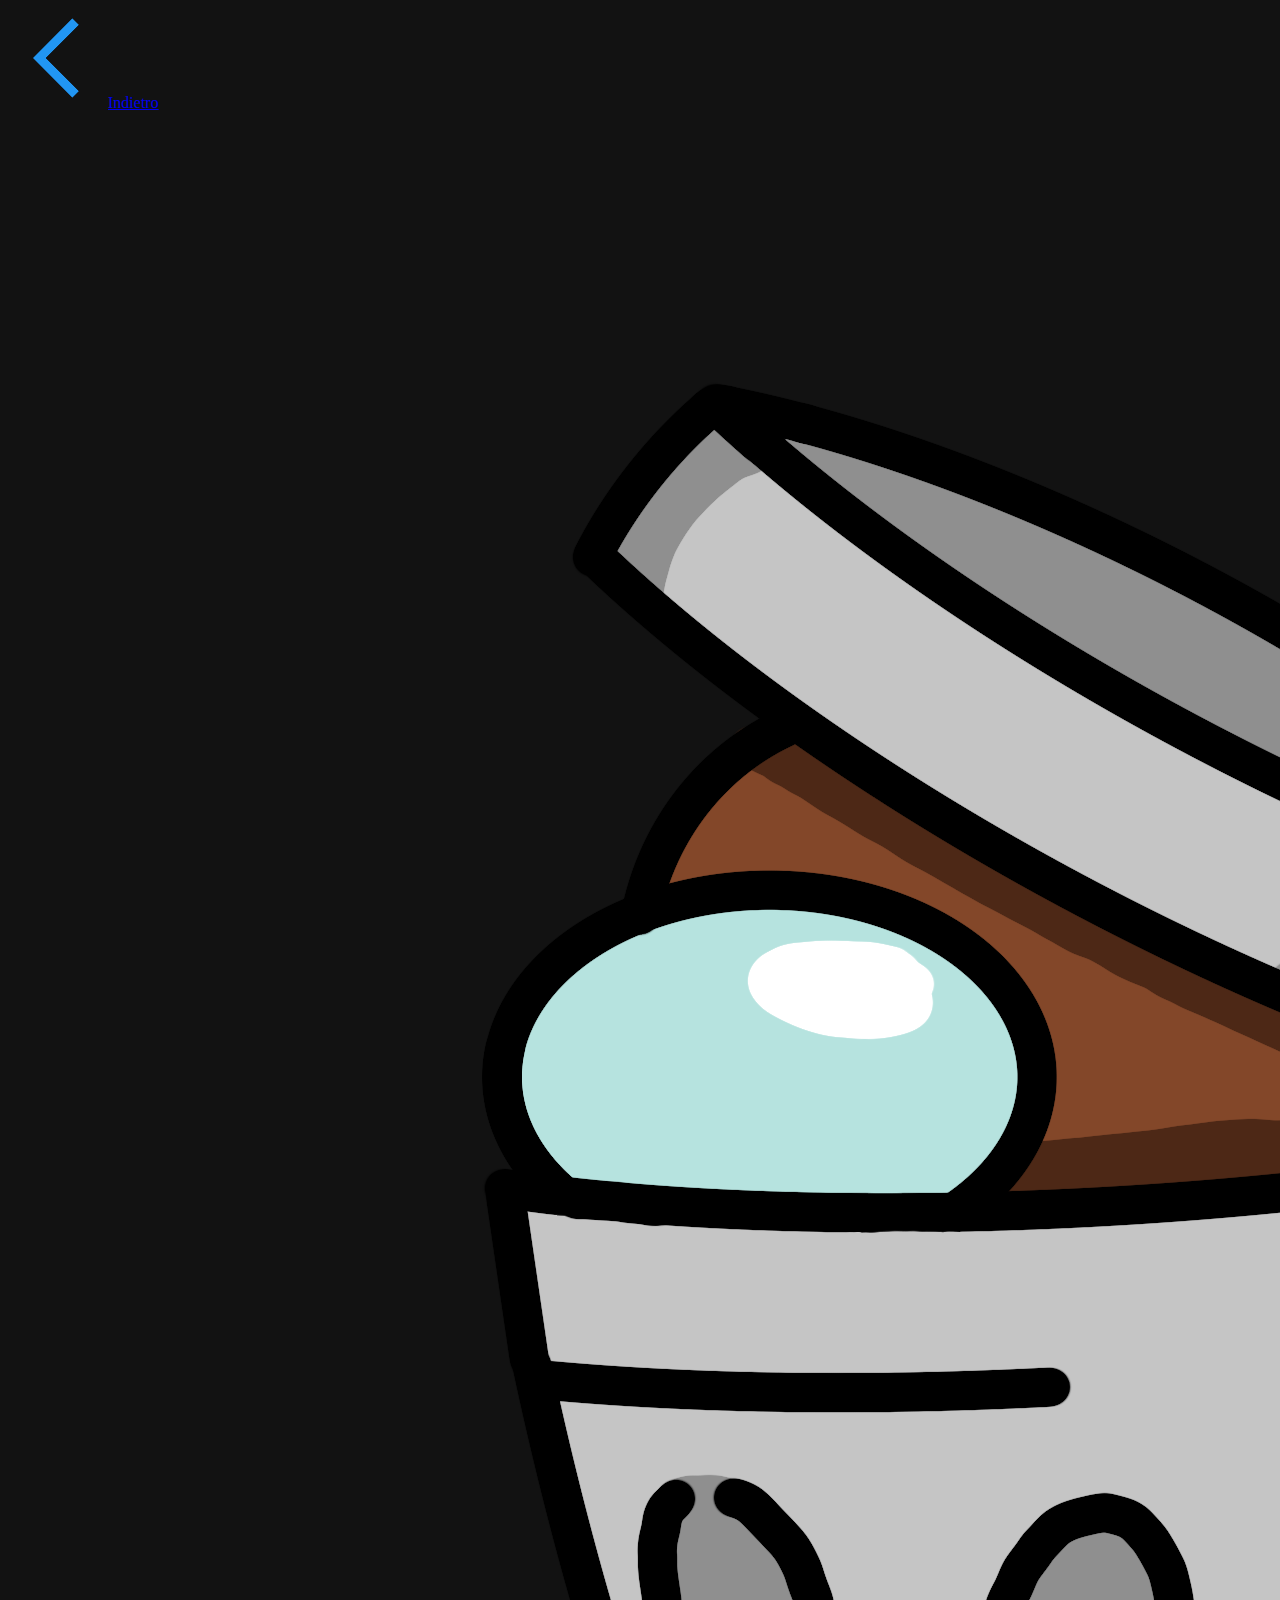
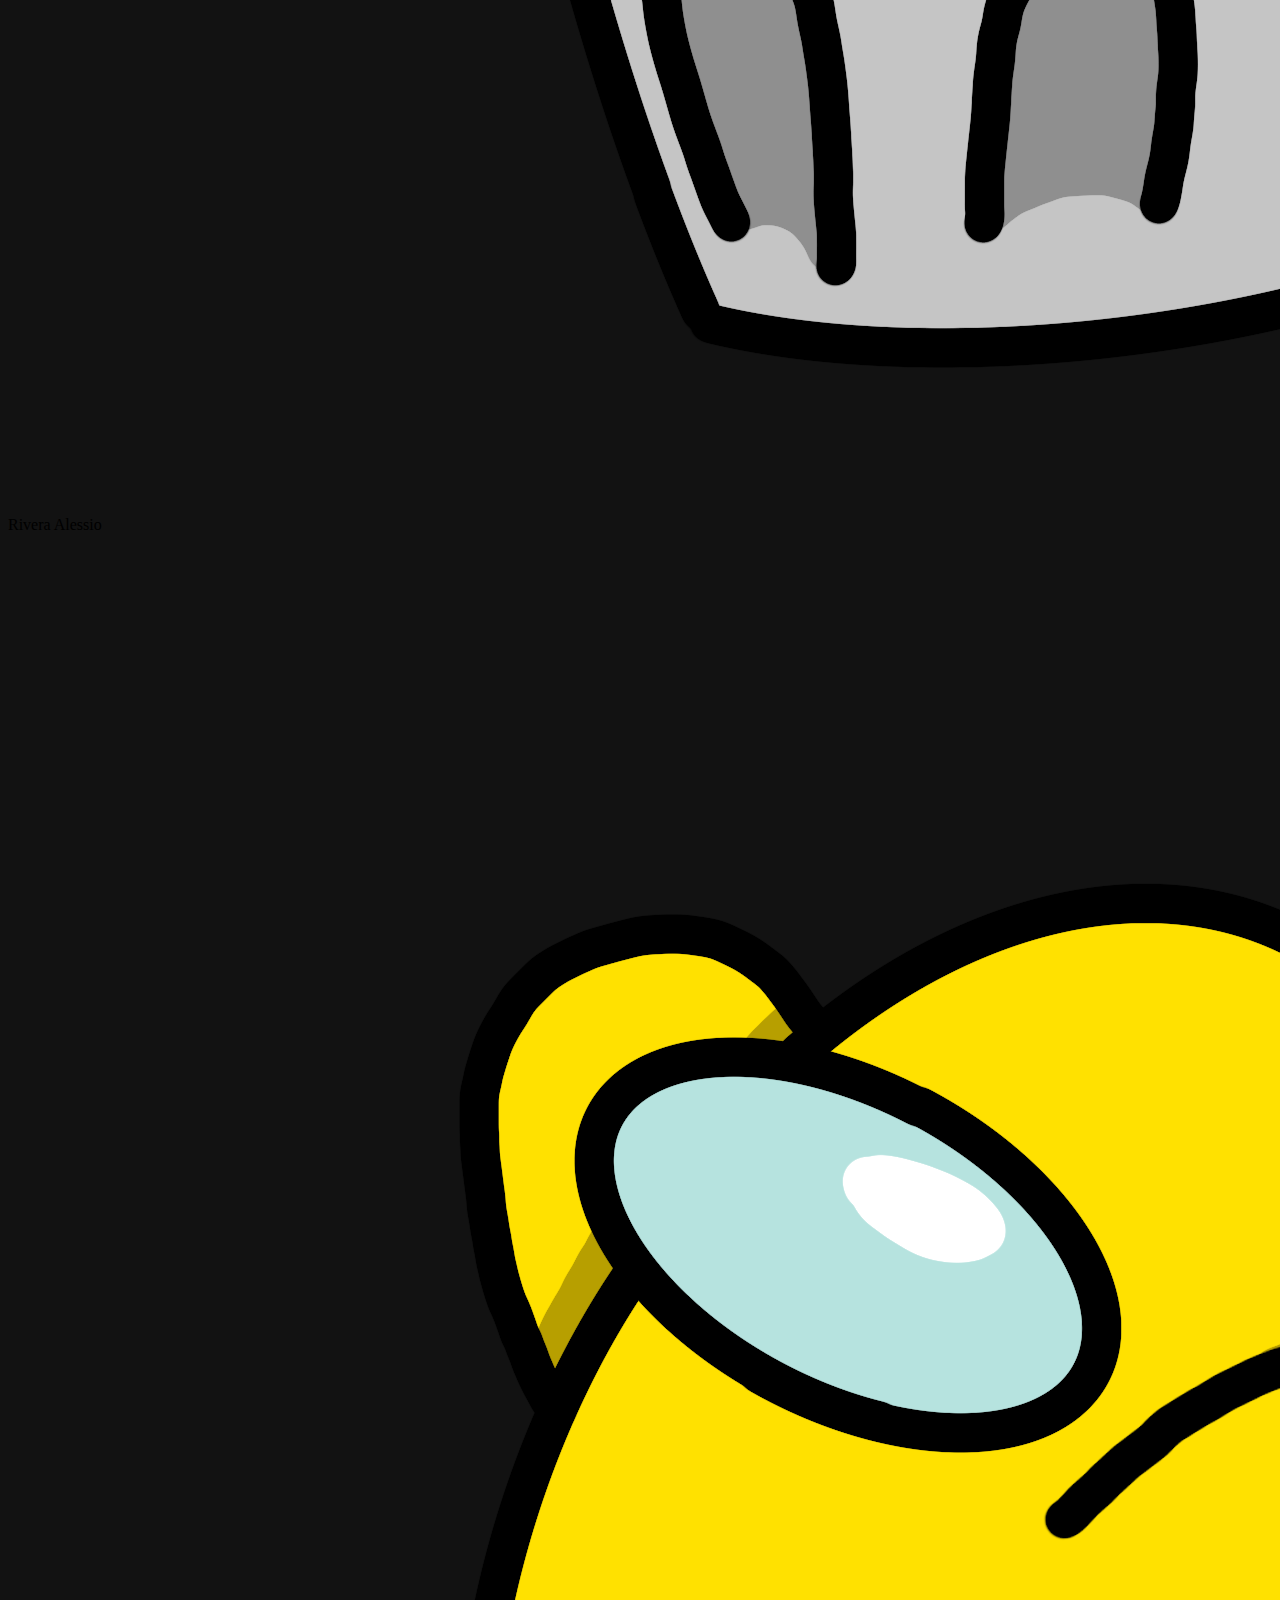
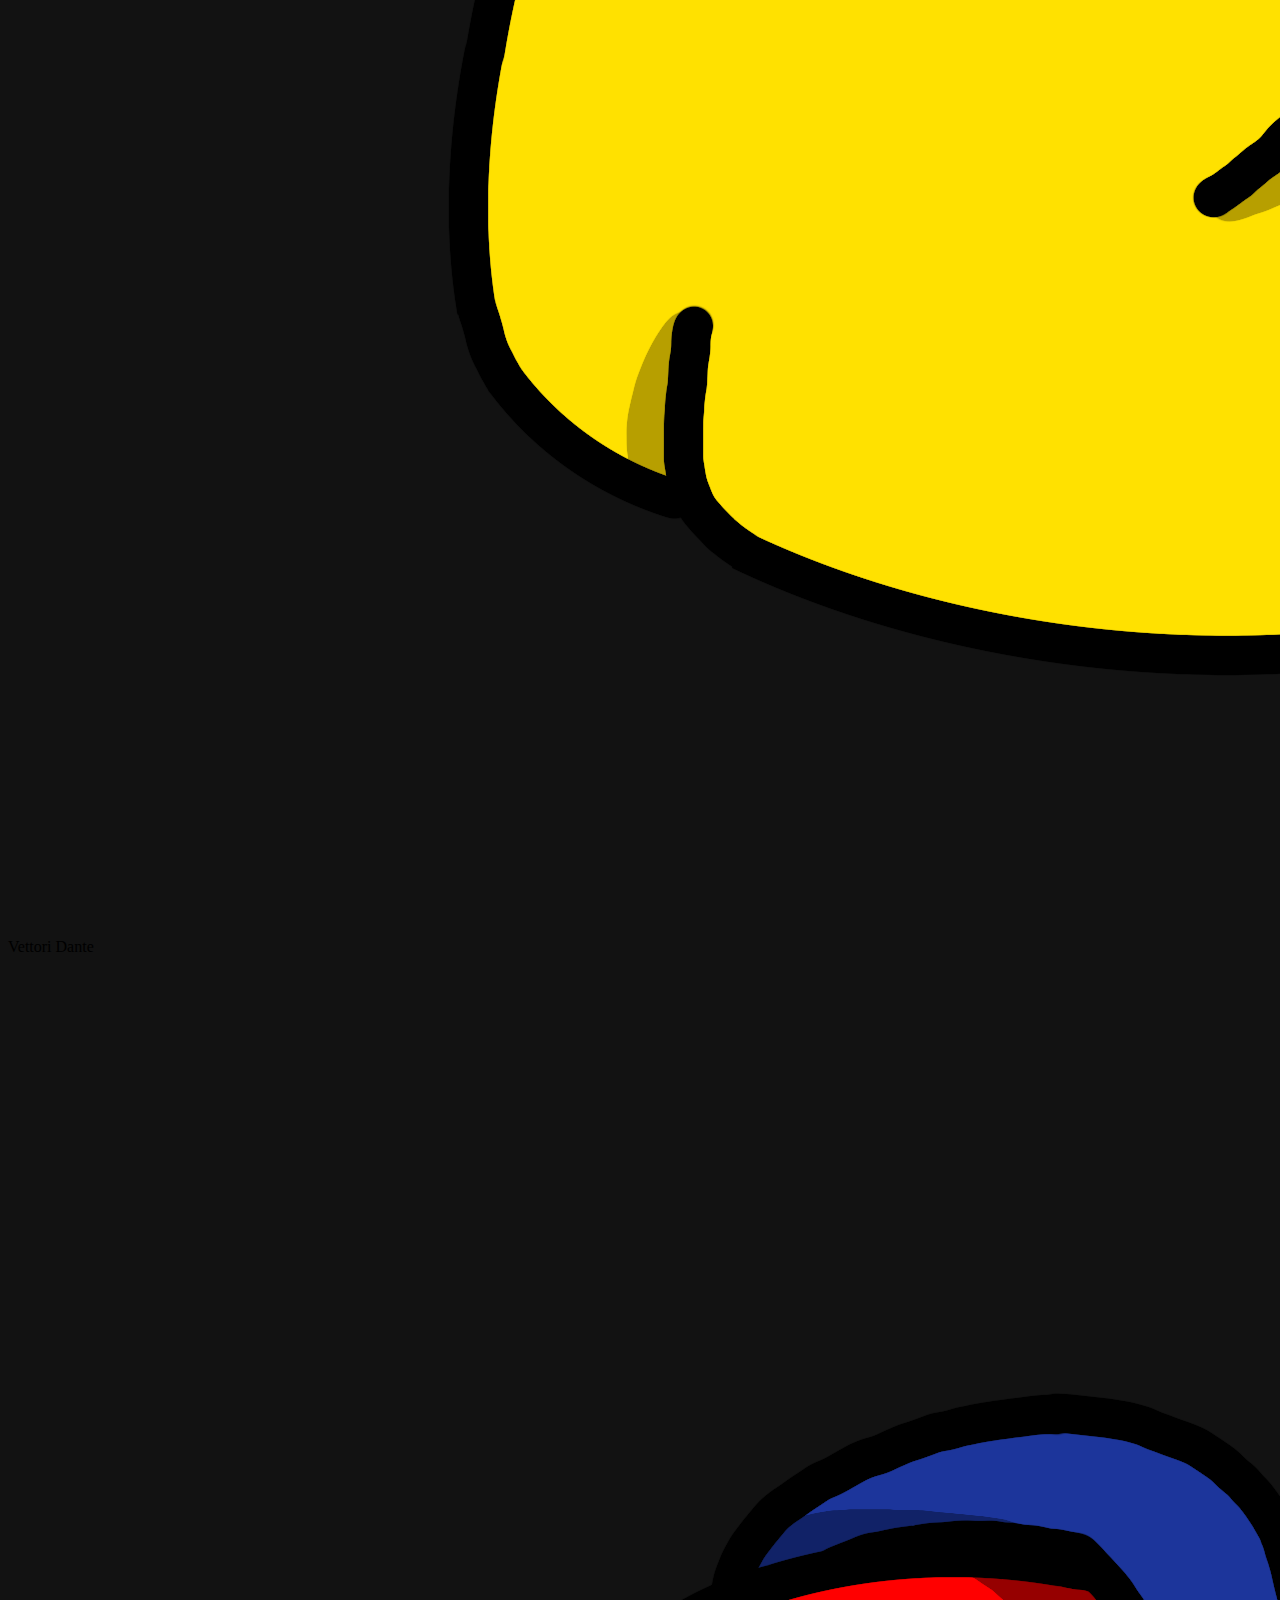
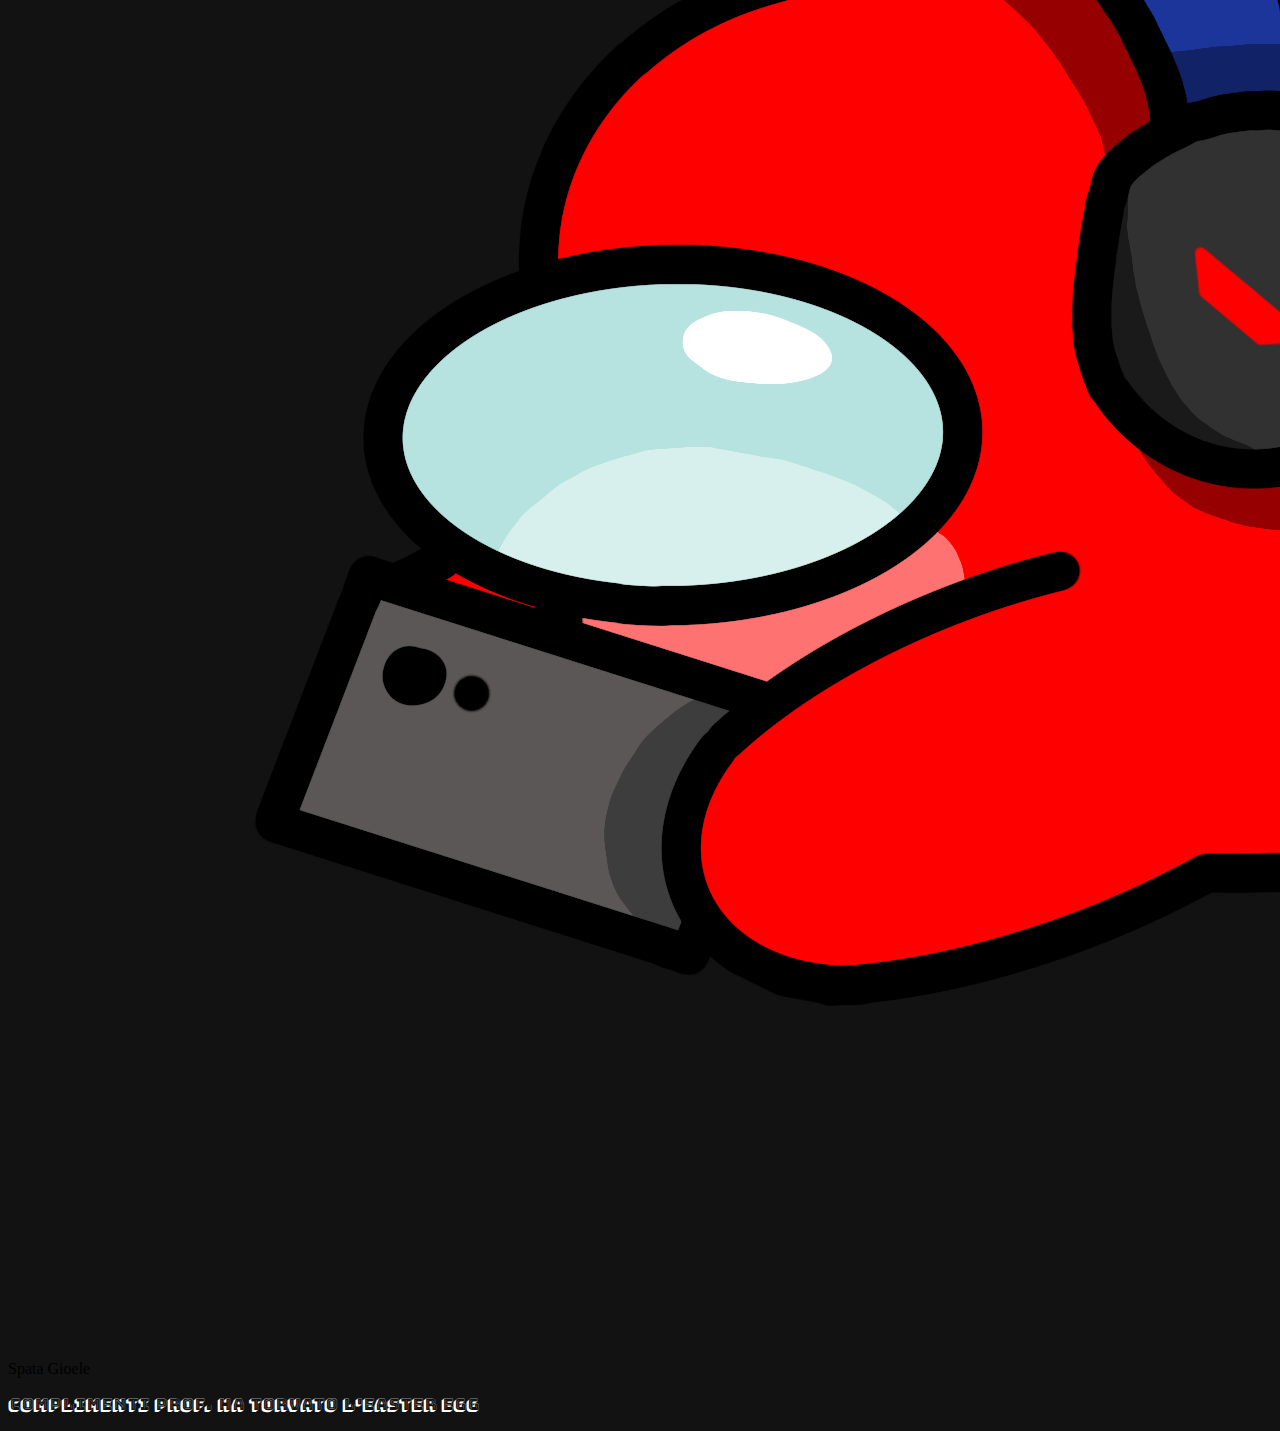
<file: htdocs/progetto_personale/pages/eggo.html>
<!DOCTYPE html>
<html lang="en">

<head>
  <!--Link-->
  <link href="https://cdn.jsdelivr.net/npm/bootstrap@5.3.0-alpha3/dist/css/bootstrap.min.css" rel="stylesheet"
    integrity="sha384-KK94CHFLLe+nY2dmCWGMq91rCGa5gtU4mk92HdvYe+M/SXH301p5ILy+dN9+nJOZ" crossorigin="anonymous">
  <link rel="stylesheet" href="../css/style.css">
  <script src="../java/tab.js" type="text/javascript"></script>
  <!--responsive-->
  <meta charset="UTF-8">
  <meta http-equiv="X-UA-Compatible" content="IE=edge">
  <meta name="viewport" content="width=device-width, initial-scale=1.0">
  <!--personalizzazione-->
  <title>Warframe</title>
  <link rel="shortcut icon" href="../images/logo-color.png" type="image/x-icon">
</head>

<body class="text-white bg-mine" data-bs-theme="dark">
    <div>
        <a class="btn" href="../index.html"><img src="../images/back.png" class="img-fluid" alt="Indietro"><span
            class="display-6 fw-medium text-primary">Indietro</span></a>
    
      </div>
    <div class="row ">
        <div class="col-12 col-md-8 mx-auto ">
            <div class="row">
                <div class="col-4 text-center"><img src="../images/AmongRiv.png" alt="Astronauta" class="w-100"><span class="fs-4">Rivera Alessio</span></div>
                <div class="col-4 text-center"><img src="../images/AmongVet.png" alt="Astronauta" class="w-100"><span class="fs-4">Vettori Dante</span></div>
                <div class="col-4 text-center"><img src="../images/AmongSpa.png" alt="Astronauta" class="w-100"><span class="fs-4">Spata Gioele</span></div>
            </div>
        </div>
        <div class="col-12 display-1 testo-3 text-center">
            <p>COMPLIMENTI PROF. HA TORVATO L'EASTER EGG</p>
        </div>
    </div>



  <script src="https://cdn.jsdelivr.net/npm/bootstrap@5.3.0-alpha3/dist/js/bootstrap.bundle.min.js"
    integrity="sha384-ENjdO4Dr2bkBIFxQpeoTz1HIcje39Wm4jDKdf19U8gI4ddQ3GYNS7NTKfAdVQSZe"
    crossorigin="anonymous"></script>
</body>
</file>
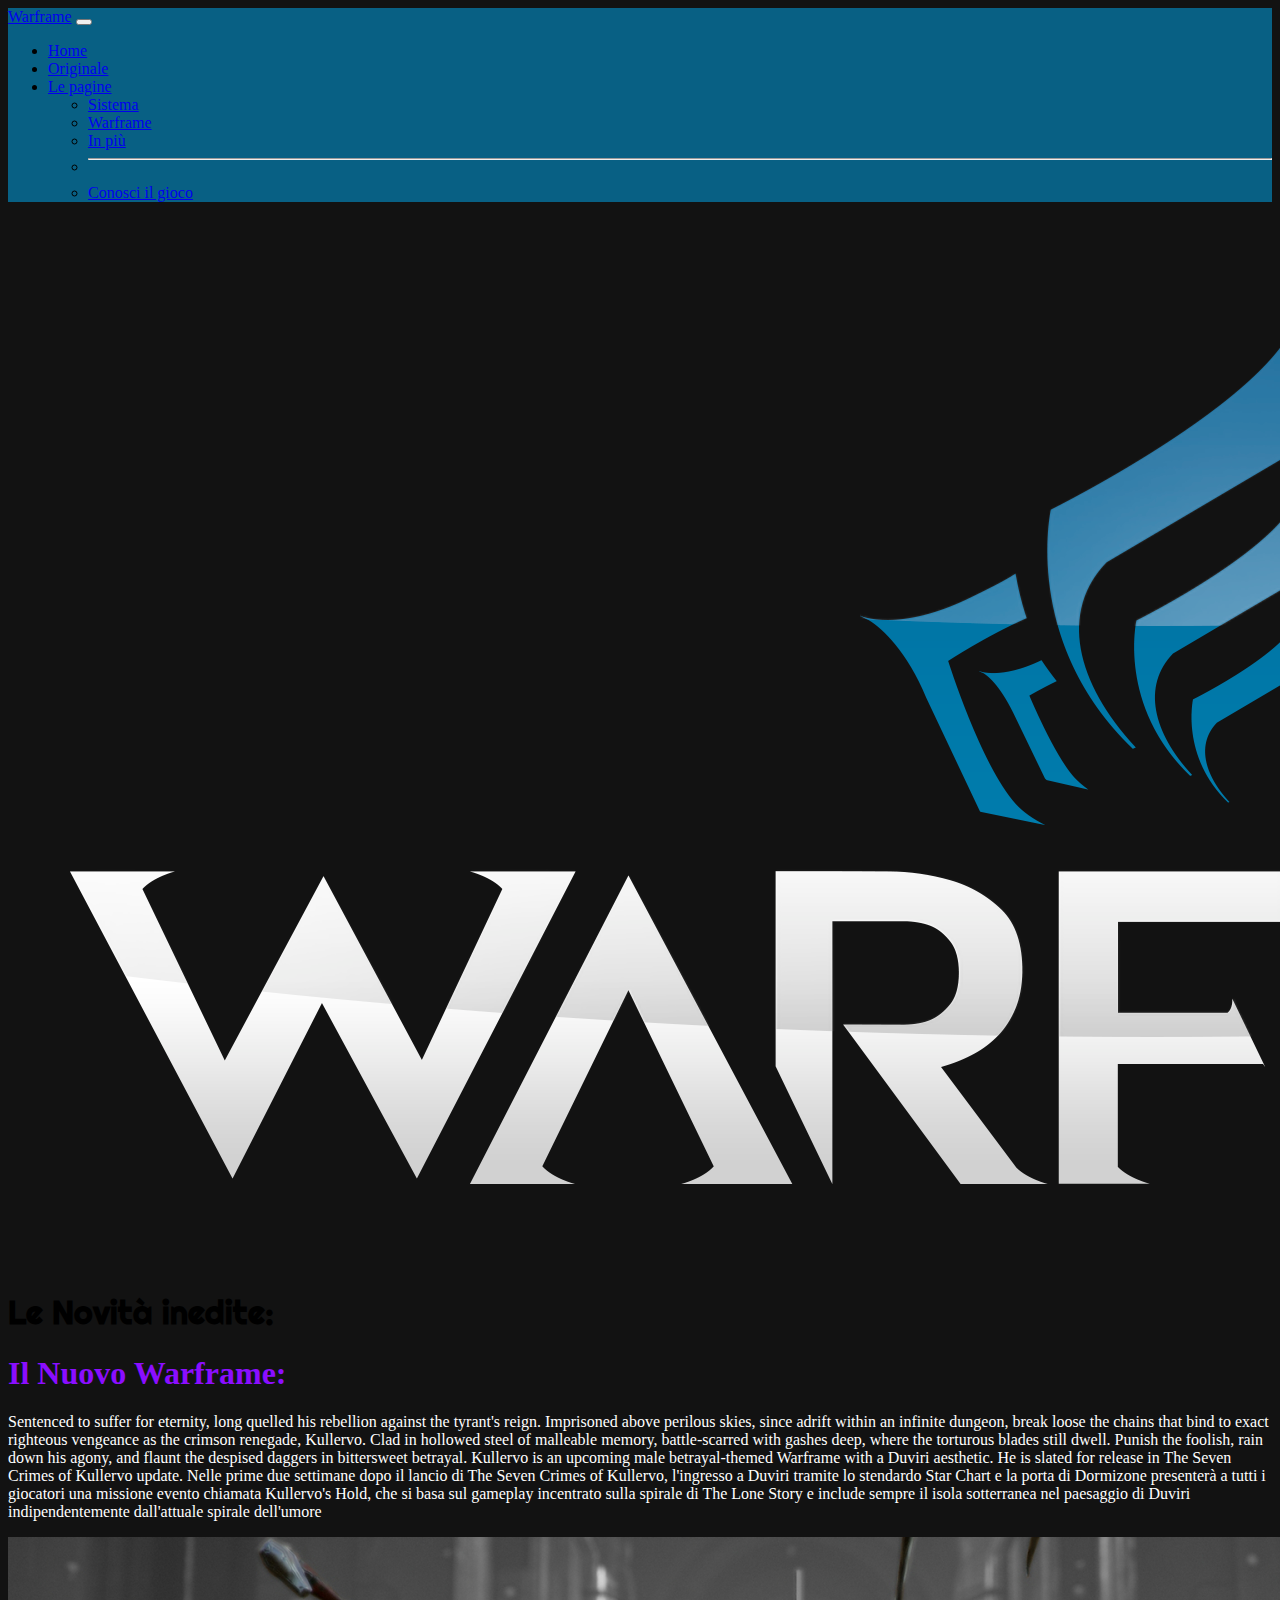
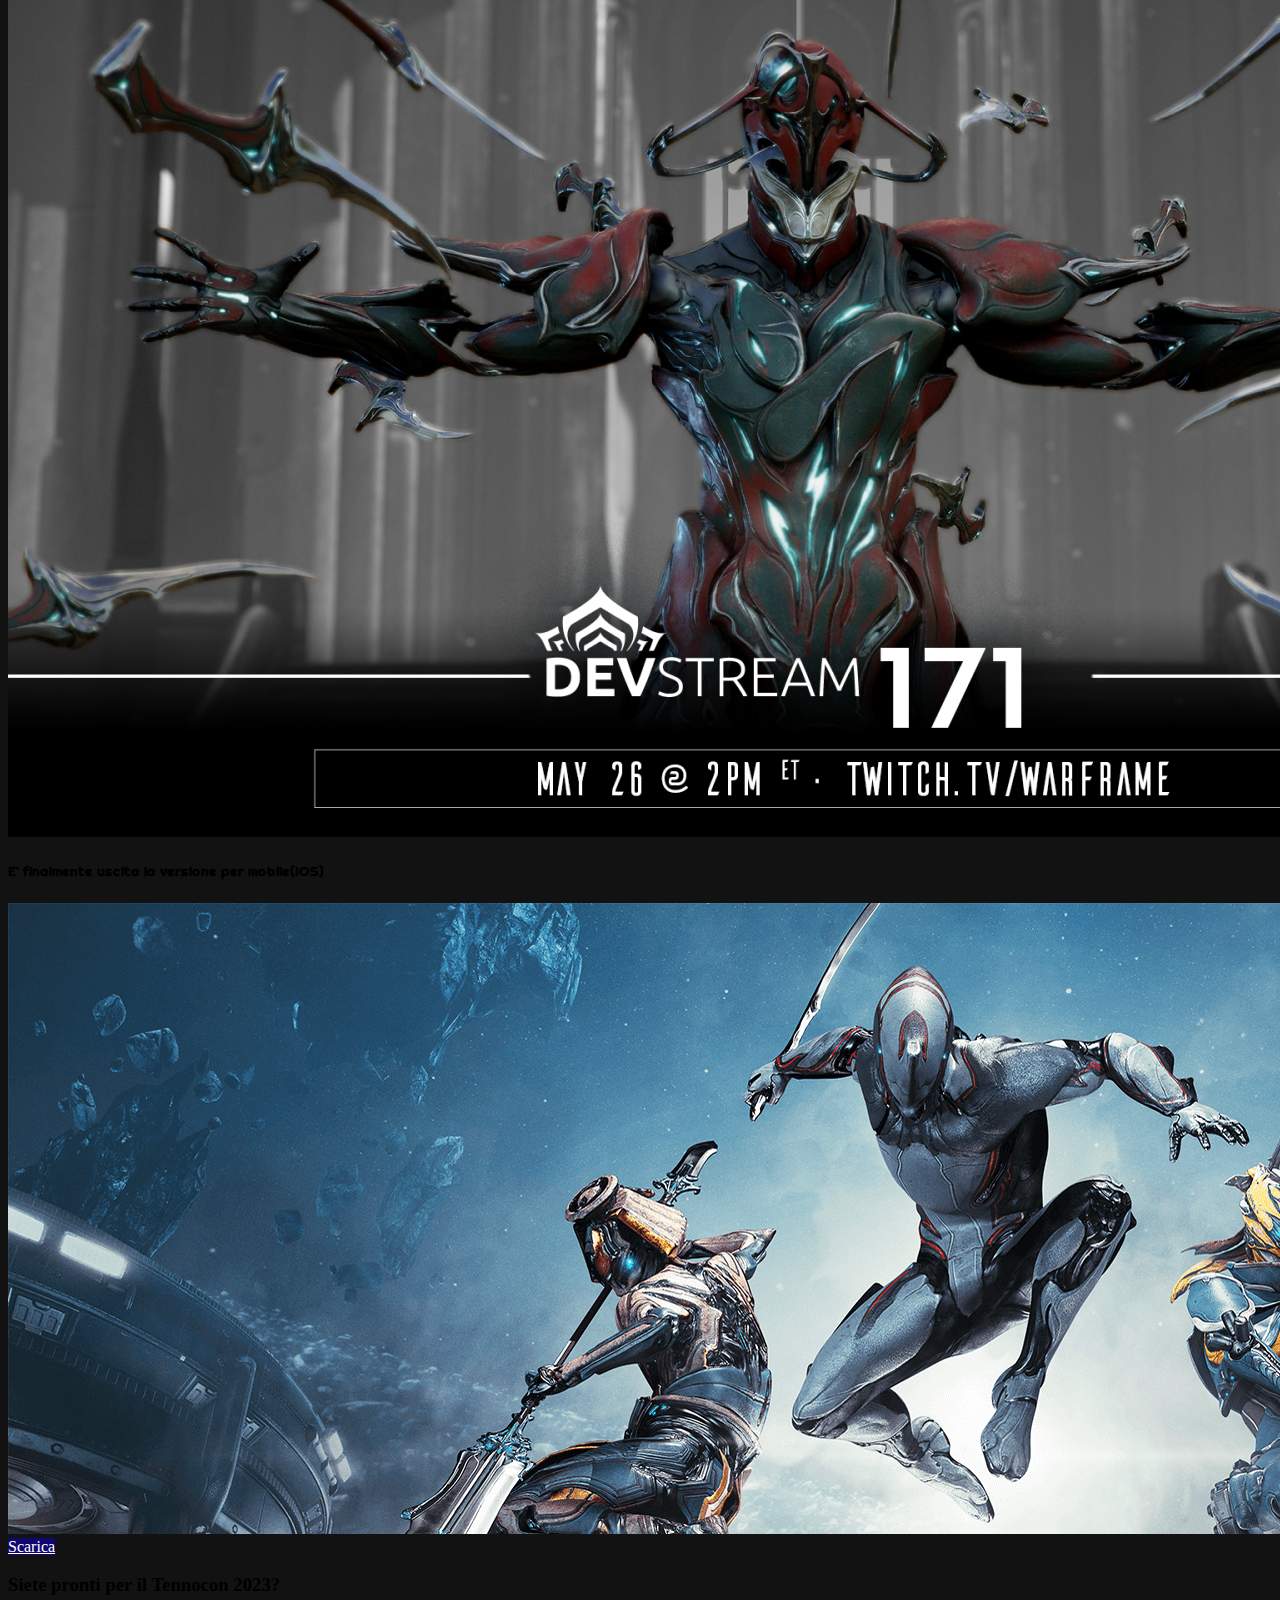
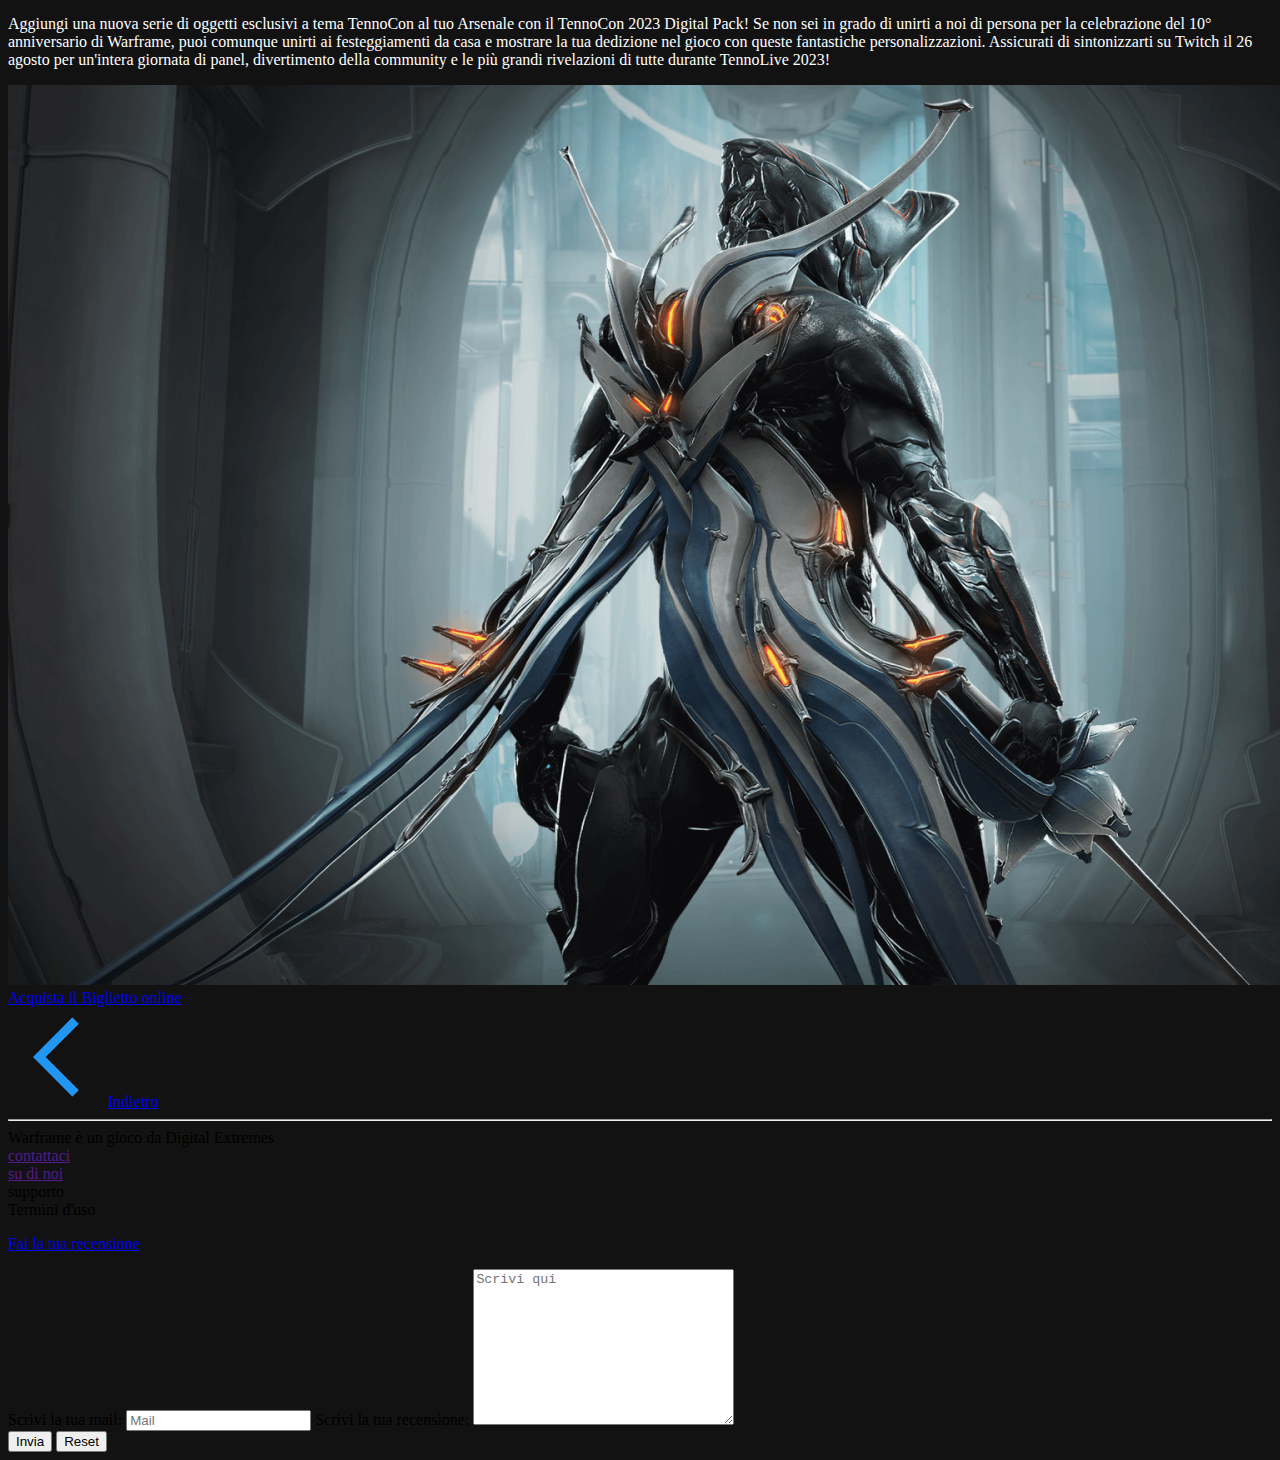
<file: htdocs/progetto_personale/pages/info-piu.html>
<!DOCTYPE html>
<html lang="en">

<head>
  <!--Link-->
  <link href="https://cdn.jsdelivr.net/npm/bootstrap@5.3.0-alpha3/dist/css/bootstrap.min.css" rel="stylesheet"
    integrity="sha384-KK94CHFLLe+nY2dmCWGMq91rCGa5gtU4mk92HdvYe+M/SXH301p5ILy+dN9+nJOZ" crossorigin="anonymous">
  <link rel="stylesheet" href="../css/style.css">

  <!--responsive-->
  <meta charset="UTF-8">
  <meta http-equiv="X-UA-Compatible" content="IE=edge">
  <meta name="viewport" content="width=device-width, initial-scale=1.0">
  <!--personalizzazione-->
  <title>Warframe</title>
  <link rel="shortcut icon" href="../images/logo-color.png" type="image/x-icon">
</head>

<body class="text-white bg-mine " data-bs-theme="dark">

  <nav class="navbar navbar-expand-lg bg-logo fixed-top" data-bs-theme="dark">
    <div class="container-fluid">
      <a class="navbar-brand" href="../index.html">Warframe</a>
      <button class="navbar-toggler" type="button" data-bs-toggle="collapse" data-bs-target="#navbarSupportedContent"
        aria-controls="navbarSupportedContent" aria-expanded="false" aria-label="Toggle navigation">
        <span class="navbar-toggler-icon"></span>
      </button>
      <div class="collapse navbar-collapse" id="navbarSupportedContent">
        <ul class="navbar-nav me-auto mb-2 mb-lg-0">
          <li class="nav-item">
            <a class="nav-link active" aria-current="page" href="../index.html">Home</a>
          </li>
          <li class="nav-item">
            <a class="nav-link" href="https://www.warframe.com/" target="_blank">Originale</a>
          </li>
          <li class="nav-item dropdown">
            <a class="nav-link dropdown-toggle" href="#" role="button" data-bs-toggle="dropdown" aria-expanded="false">
              Le pagine
            </a>
            <ul class="dropdown-menu">
              <li><a class="dropdown-item" href="./system.html">Sistema</a></li>
              <li><a class="dropdown-item" href="./warframe.html">Warframe</a></li>
              <li><a class="dropdown-item" href="#">In più</a></li>

              <li>
                <hr class="dropdown-divider">
              </li>
              <li><a class="dropdown-item" href="./descrizioni.html">Conosci il gioco</a></li>
            </ul>
          </li>
        </ul>
      </div>
    </div>
  </nav>


  <!-- logo -->
  <a href="../index.html">
    <div class="w-75 text-center mx-auto pt-3 mt-ex mb-5">
      <div class="w-50 mx-auto bg-dark bg-gradient border-logo">
        <img class="w-75" src="../images/logo.png" alt="">
      </div>
    </div>
  </a>
  <!-- info testa -->
  <div class="row mt-5">
    <div class="col-12 col-sm-10 col-lg-8 p-5">
      <h1 class="text-primary display-1 fw-medium testo-forma">Le Novità inedite:</h1>
    </div>
  </div>

  <div class="row">
    <div class="col-12 col-sm-10 col-lg-7 px-5 mx-auto mb-4">
      <h1 class="color-p">Il Nuovo Warframe:</h1>
      <p class="fs-5">
        Sentenced to suffer for eternity, long quelled his rebellion against the tyrant's reign. Imprisoned above perilous skies, since adrift within an infinite dungeon, break loose the chains that bind to exact righteous vengeance as the crimson renegade, Kullervo. Clad in hollowed steel of malleable memory, battle-scarred with gashes deep, where the torturous blades still dwell. Punish the foolish, rain down his agony, and flaunt the despised daggers in bittersweet betrayal.

        Kullervo is an upcoming male betrayal-themed Warframe with a Duviri aesthetic. He is slated for release in The Seven Crimes of Kullervo update.
        Nelle prime due settimane dopo il lancio di The Seven Crimes of Kullervo, l'ingresso a Duviri tramite lo stendardo Star Chart e la porta di Dormizone presenterà a tutti i giocatori una missione evento chiamata Kullervo's Hold, che si basa sul gameplay incentrato sulla spirale di The Lone Story e include sempre il isola sotterranea nel paesaggio di Duviri indipendentemente dall'attuale spirale dell'umore
      </p>
    </div>
    <div class="col-12 col-lg-5 d-flex align-items-center">
      <img src="../images/nuovo-warframe.png" class="w-100" alt="">
    </div>
  </div>

  <div class="row my-5">
    <div class="col-10 col-md-7 mx-auto">
      <h5 class="text-center text-primary-emphasis fs-4 testo-forma">E' finalmente uscita la versione per moblie(IOS)
      </h5>
    </div>
    <div class="col-12 col-md-9 mx-auto">
      <div class="position-relative">
        <img src="../images/warframe-card.png" class="w-100 rounded-4 border border-2" alt="">
        <a href="" class="btn btn-dark-blue  position-absolute bottom-0 start-50 translate-middle-x mb-4">Scarica</a>
      </div>
    </div>
  </div>

  <div class="row mt-5 bg-info bg-opacity-10 mt-5">
    <h3 class="col-12 col-md-6 text-primary text-center mx-auto display-5 fw-medium">Siete pronti per il Tennocon 2023?
    </h3>
  </div>

  <div class="row mt-4 mb-5">
    <div class="col-12 col-lg-4">
      <p class="p-5 text-center fs-5">
        Aggiungi una nuova serie di oggetti esclusivi a tema TennoCon al tuo Arsenale con il TennoCon 2023 Digital Pack!
        Se non sei in grado di unirti a noi di persona per la celebrazione del 10° anniversario di Warframe, puoi
        comunque unirti ai festeggiamenti da casa e mostrare la tua dedizione nel gioco con queste fantastiche
        personalizzazioni. Assicurati di sintonizzarti su Twitch il 26 agosto per un'intera giornata di panel,
        divertimento della community e le più grandi rivelazioni di tutte durante TennoLive 2023!
      </p>
    </div>
    <div class="col-12 col-lg-8"><img src="../images/tennocon.png" class="w-100 rounded" alt=""></div>
    <div class="col-8 col-sm-4 mx-auto mt-3">
        <a href="https://www.warframe.com/news/tennocon-2023-digital-pack" class="w-100 btn btn-primary fs-4">Acquista il Biglietto online</a>
    </div>
  </div>

  <div class="text-center">
    <a class="btn" href="../index.html"><img src="../images/back.png" class="img-fluid" alt="Indietro"><span
        class="display-4 fw-medium text-primary">Indietro</span></a>

  </div>

    <!-- recensione -->
<div class="row bg-black pb-4">
  <hr class="my-4">
  <div class="row mb-4">
    <div class="col-12 col-md-6 px-5 fs-6">Warframe è un gioco da Digital Extremes <br> <a class="text-white"
        href="">contattaci</a> <br> <a class="text-white" href="">su di noi</a> <br> supporto <br> Termini d'uso</div>
    <div class="col-12 col-md-6 px-5 fs-6">
      <div>
        <p>
          <a class="btn btn-primary" data-bs-toggle="collapse" href="#collapseForm1" role="button"
            aria-expanded="false" aria-controls="collapseExample">
            Fai la tua recensione
          </a>
        </p>
        <div class="collapse" id="collapseForm1">
          <div class="card card-body bg-dark-subtle" data-bs-theme="dark">
            <form class="text-center bg-dark-subtle" action="">
              <label class="ps-2" for="fname">Scrivi la tua mail:</label>
              <input class="w-50 " name="sname" placeholder="Mail" type="email">
              <label for="rec">Scrivi la tua recensione:</label>
              <textarea class="mt-3" name="rec" id="" placeholder="Scrivi qui" cols="30" rows="10"></textarea>
              <br>
              <input type="submit" class="btn-info" value="Invia"> <input class="btn-info" type="reset" value="Reset">
            </form>
          </div>
        </div>
      </div>
    </div>
  </div>
</div>

  <script src="https://cdn.jsdelivr.net/npm/bootstrap@5.3.0-alpha3/dist/js/bootstrap.bundle.min.js"
    integrity="sha384-ENjdO4Dr2bkBIFxQpeoTz1HIcje39Wm4jDKdf19U8gI4ddQ3GYNS7NTKfAdVQSZe"
    crossorigin="anonymous"></script>
</body>
</file>
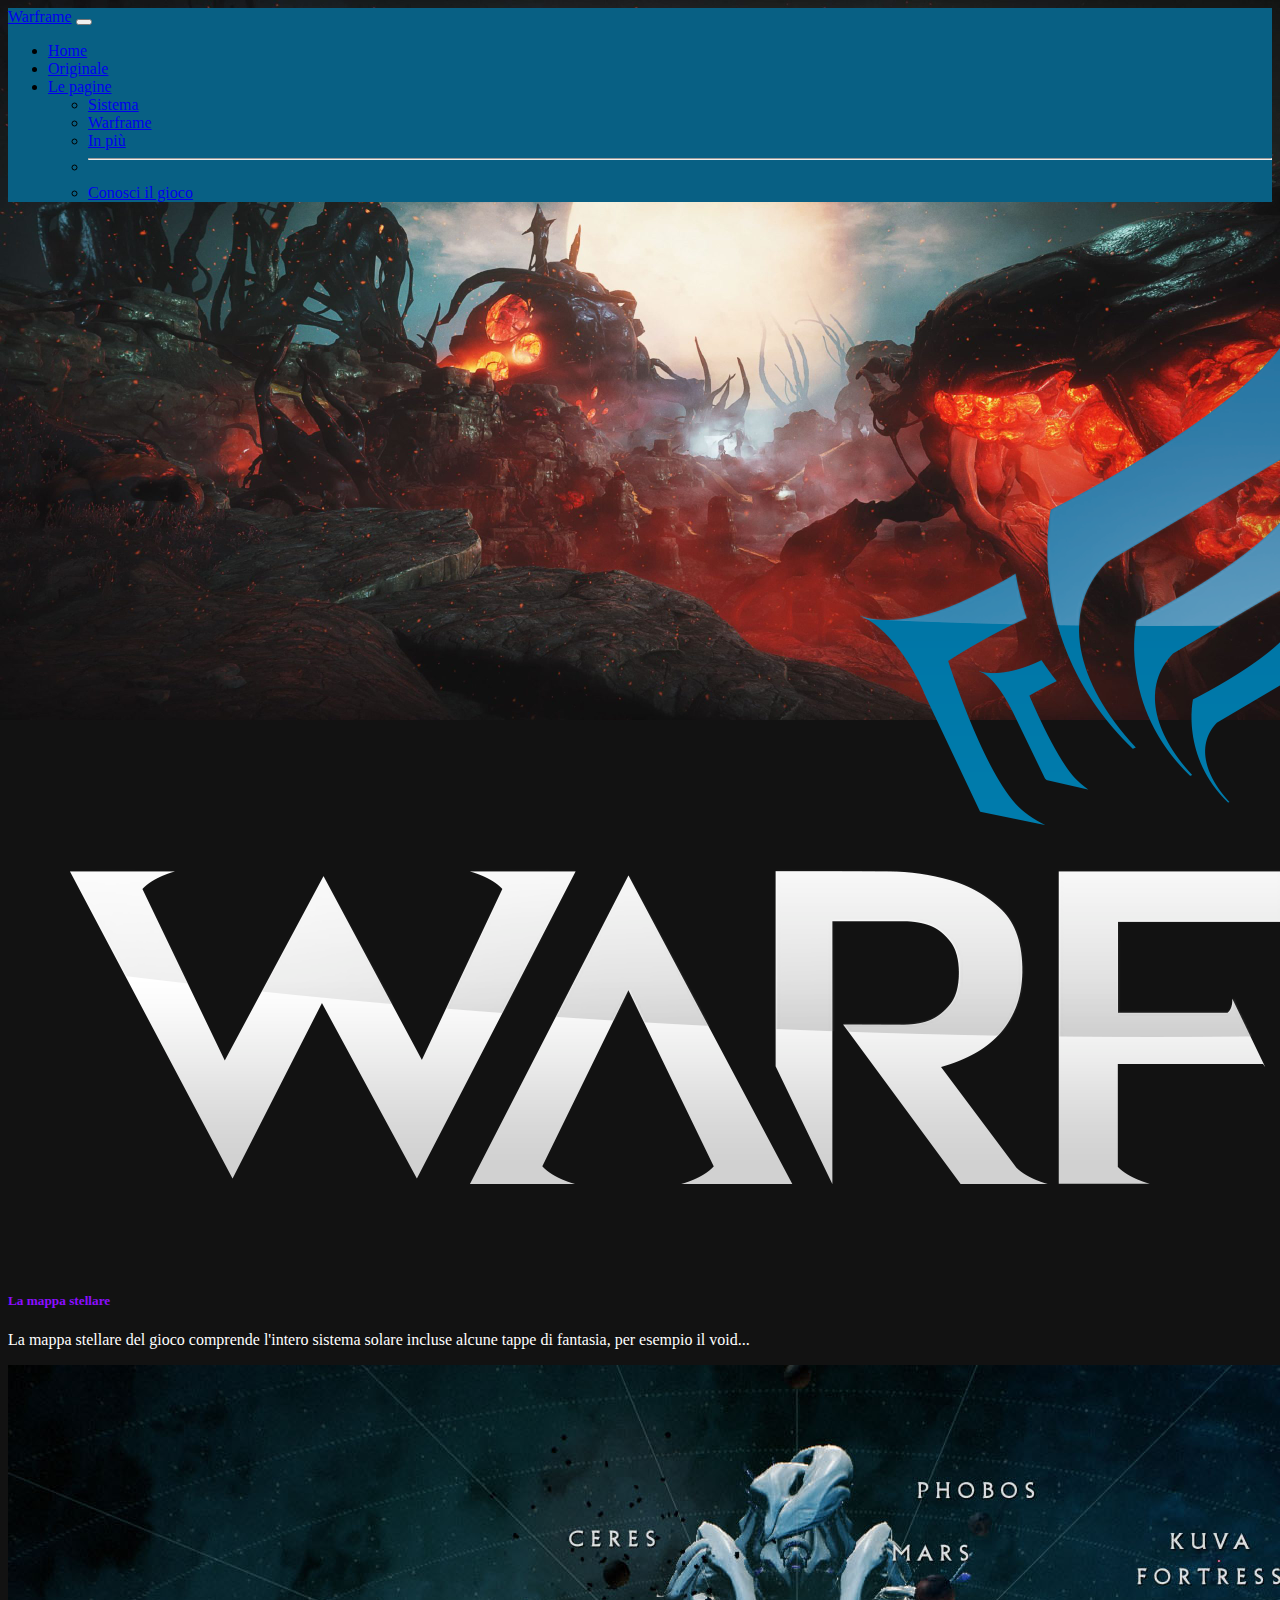
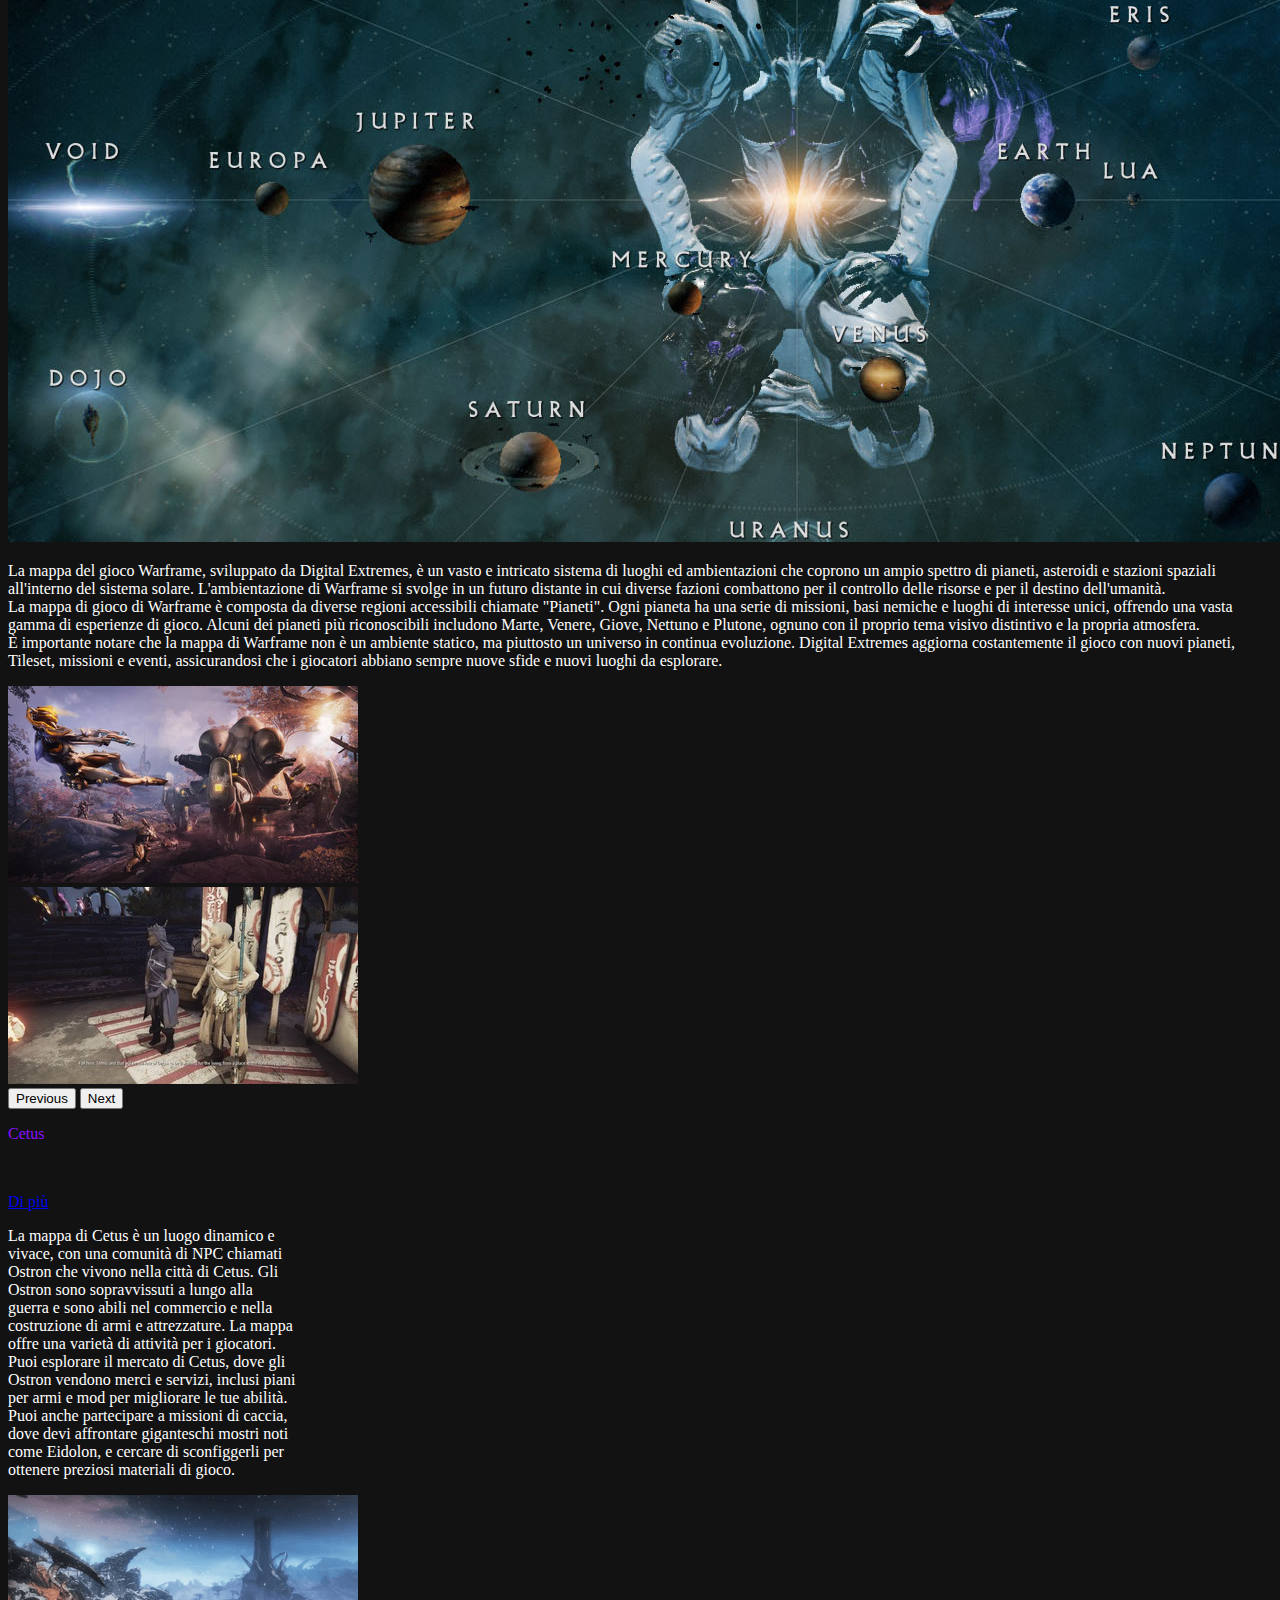
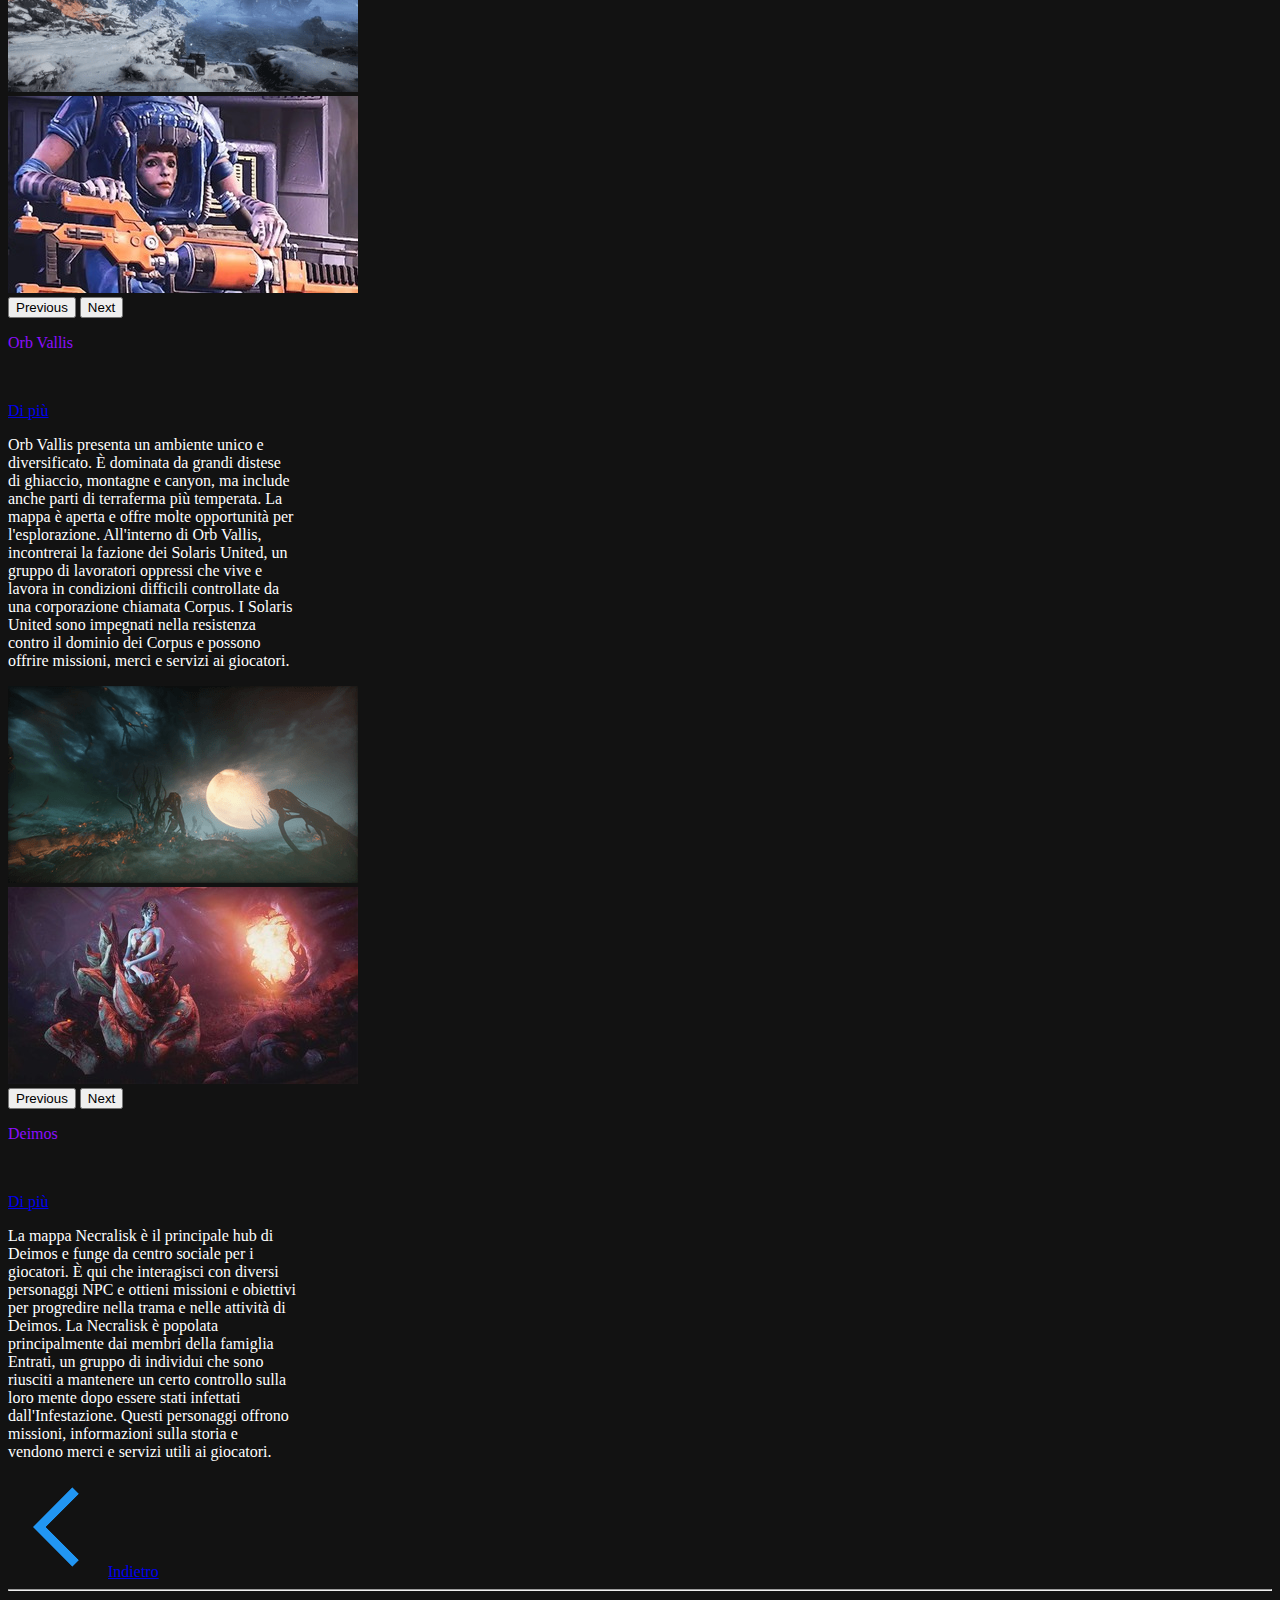
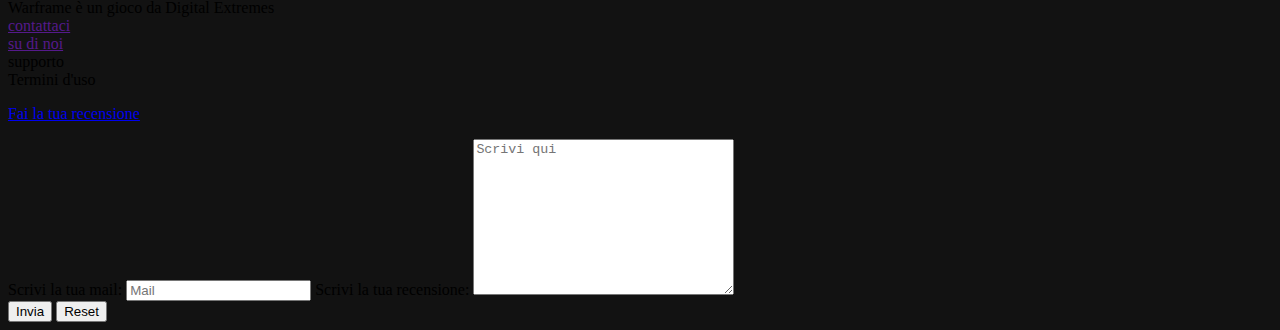
<file: htdocs/progetto_personale/pages/system.html>
<!DOCTYPE html>
<html lang="en">

<head>
  <!--Link-->
  <link href="https://cdn.jsdelivr.net/npm/bootstrap@5.3.0-alpha3/dist/css/bootstrap.min.css" rel="stylesheet"
    integrity="sha384-KK94CHFLLe+nY2dmCWGMq91rCGa5gtU4mk92HdvYe+M/SXH301p5ILy+dN9+nJOZ" crossorigin="anonymous">
  <link rel="stylesheet" href="../css/style.css">

  <!--responsive-->
  <meta charset="UTF-8">
  <meta http-equiv="X-UA-Compatible" content="IE=edge">
  <meta name="viewport" content="width=device-width, initial-scale=1.0">
  <!--personalizzazione-->
  <title>Warframe</title>
  <link rel="shortcut icon" href="../images/logo-color.png" type="image/x-icon">
</head>

<body class="text-white bg-personale bg-mine">

  <nav class="navbar navbar-expand-lg bg-logo fixed-top" data-bs-theme="dark">
    <div class="container-fluid">
      <a class="navbar-brand" href="../index.html">Warframe</a>
      <button class="navbar-toggler" type="button" data-bs-toggle="collapse" data-bs-target="#navbarSupportedContent"
        aria-controls="navbarSupportedContent" aria-expanded="false" aria-label="Toggle navigation">
        <span class="navbar-toggler-icon"></span>
      </button>
      <div class="collapse navbar-collapse" id="navbarSupportedContent">
        <ul class="navbar-nav me-auto mb-2 mb-lg-0">
          <li class="nav-item">
            <a class="nav-link active" aria-current="page" href="../index.html">Home</a>
          </li>
          <li class="nav-item">
            <a class="nav-link" href="https://www.warframe.com/" target="_blank">Originale</a>
          </li>
          <li class="nav-item dropdown">
            <a class="nav-link dropdown-toggle" href="#" role="button" data-bs-toggle="dropdown" aria-expanded="false">
              Le pagine
            </a>
            <ul class="dropdown-menu">
              <li><a class="dropdown-item" href="#">Sistema</a></li>
              <li><a class="dropdown-item" href="./warframe.html">Warframe</a></li>
              <li><a class="dropdown-item" href="./info-piu.html">In più</a></li>

              <li>
                <hr class="dropdown-divider">
              </li>
              <li><a class="dropdown-item" href="./descrizioni.html">Conosci il gioco</a></li>
            </ul>
          </li>
        </ul>
      </div>
    </div>
  </nav>


  <!-- logo -->
  <a href="../index.html">
    <div class="w-75 text-center mx-auto pt-3 mt-ex mb-5">
      <div class="w-50 mx-auto bg-dark bg-gradient border-logo">
        <img class="w-75" src="../images/logo.png" alt="">
      </div>
    </div>
  </a>

  <!-- Div centrale -->
  <div class="row mb-5">
    <div class="col-12 col-md-8 mx-auto bg-black p-4 fs-5 rounded-4">
      <h5 class="display-2 fw-medium color-p text-center">La mappa stellare</h5>
      <p>La mappa stellare del gioco comprende l'intero sistema solare incluse alcune tappe di fantasia, per esempio il
        void...</p>
      <div class="text-center">
        <img class="w-75" src="../images/mappa.jpg" alt="">
      </div>
      <p class="p-4">
        La mappa del gioco Warframe, sviluppato da <span class="text-info fs-4">Digital Extremes</span>, è un vasto e
        intricato sistema di luoghi ed
        ambientazioni che coprono un ampio spettro di pianeti, asteroidi e stazioni spaziali all'interno del sistema
        solare. L'ambientazione di Warframe si svolge in un futuro distante in cui diverse fazioni combattono per il
        controllo delle risorse e per il destino dell'umanità.

        <span class="text-info"><br>La mappa di gioco di Warframe è composta da diverse regioni accessibili chiamate
          "Pianeti"</span>. Ogni pianeta ha una
        serie di missioni, basi nemiche e luoghi di interesse unici, offrendo una vasta gamma di esperienze di gioco.
        Alcuni dei pianeti più riconoscibili includono Marte, Venere, Giove, Nettuno e Plutone, ognuno con il proprio
        tema visivo distintivo e la propria atmosfera.

        <span class="text-info"> <br> È importante notare che la mappa di Warframe non è un ambiente statico</span>, ma
        piuttosto un universo in continua
        evoluzione. Digital Extremes aggiorna costantemente il gioco con nuovi pianeti, Tileset, missioni e eventi,
        assicurandosi che i giocatori abbiano sempre nuove sfide e nuovi luoghi da esplorare.

      </p>
    </div>
  </div>

  <!-- mappe -->
  <div class="row mb-5">
    <!-- cetus -->
    <div class="col-12 col-sm-8 col-md-4 mx-auto mb-4">
      <div class="card bg-black w-100 " style="width: 18rem;">
        <div id="carouselCetus" class="carousel slide">
          <div class="carousel-inner">
            <div class="carousel-item active">
              <img src="../images/cetus.jpg" class="d-block w-100" alt="...">
            </div>
            <div class="carousel-item">
              <img src="../images/konzu.jpg" class="d-block w-100" alt="...">
            </div>
          </div>
          <button class="carousel-control-prev" type="button" data-bs-target="#carouselCetus" data-bs-slide="prev">
            <span class="carousel-control-prev-icon" aria-hidden="true"></span>
            <span class="visually-hidden">Previous</span>
          </button>
          <button class="carousel-control-next" type="button" data-bs-target="#carouselCetus" data-bs-slide="next">
            <span class="carousel-control-next-icon" aria-hidden="true"></span>
            <span class="visually-hidden">Next</span>
          </button>
        </div>
        <div class="card-body">
          <p class="card-text display-2 fw-medium color-p text-center">Cetus</p>
          <br>
          <p>
            <a class="btn btn-outline-info" data-bs-toggle="collapse" href="#collapseCetus" role="button"
              aria-expanded="false" aria-controls="collapseExample">
              Di più
            </a>
          </p>
          <div class="collapse" id="collapseCetus">
            <div class="card card-body text-white bg-dark">
              <p>La mappa di Cetus è un luogo dinamico e vivace, con una comunità di NPC chiamati Ostron che vivono
                nella città di Cetus. Gli Ostron sono sopravvissuti a lungo alla guerra e sono abili nel commercio e
                nella costruzione di armi e attrezzature.

                La mappa offre una varietà di attività per i giocatori. Puoi esplorare il mercato di Cetus, dove gli
                Ostron vendono merci e servizi, inclusi piani per armi e mod per migliorare le tue abilità. Puoi anche
                partecipare a missioni di caccia, dove devi affrontare giganteschi mostri noti come Eidolon, e cercare
                di sconfiggerli per ottenere preziosi materiali di gioco.</p>
            </div>
          </div>
        </div>
      </div>
    </div>
    <!-- vallis -->
    <div class="col-12 col-sm-8 col-md-4 mx-auto mb-4">
      <div class="card bg-black w-100 " style="width: 18rem;">
        <div id="carouselExample" class="carousel slide">
          <div class="carousel-inner">
            <div class="carousel-item active">
              <img src="../images/orb-vallis.png" class="d-block w-100" alt="...">
            </div>
            <div class="carousel-item">
              <img src="../images/eudico.jpg" class="d-block w-100" alt="...">
            </div>
          </div>
          <button class="carousel-control-prev" type="button" data-bs-target="#carouselExample" data-bs-slide="prev">
            <span class="carousel-control-prev-icon" aria-hidden="true"></span>
            <span class="visually-hidden">Previous</span>
          </button>
          <button class="carousel-control-next" type="button" data-bs-target="#carouselExample" data-bs-slide="next">
            <span class="carousel-control-next-icon" aria-hidden="true"></span>
            <span class="visually-hidden">Next</span>
          </button>
        </div>
        <div class="card-body">
          <p class="card-text display-2 fw-medium color-p text-center">Orb Vallis</p>
          <br>
          <p>
            <a class="btn btn-outline-info" data-bs-toggle="collapse" href="#collapseVallis" role="button"
              aria-expanded="false" aria-controls="collapseExample">
              Di più
            </a>
          </p>
          <div class="collapse" id="collapseVallis">
            <div class="card card-body text-white bg-dark">
              <p>Orb Vallis presenta un ambiente unico e diversificato. È dominata da grandi distese di ghiaccio,
                montagne e canyon, ma include anche parti di terraferma più temperata. La mappa è aperta e offre molte
                opportunità per l'esplorazione.

                All'interno di Orb Vallis, incontrerai la fazione dei Solaris United, un gruppo di lavoratori oppressi
                che vive e lavora in condizioni difficili controllate da una corporazione chiamata Corpus. I Solaris
                United sono impegnati nella resistenza contro il dominio dei Corpus e possono offrire missioni, merci e
                servizi ai giocatori.</p>
            </div>
          </div>
        </div>
      </div>
    </div>
    <!-- deimos -->
    <div class="col-12 col-sm-8 col-md-4 mx-auto mb-4">
      <div class="card bg-black w-100 " style="width: 18rem;">
        <div id="carousel" class="carousel slide">
          <div class="carousel-inner">
            <div class="carousel-item active">
              <img src="../images/deimos.png" class="d-block w-100" alt="...">
            </div>
            <div class="carousel-item">
              <img src="../images/madre.jpg" class="d-block w-100" alt="...">
            </div>
          </div>
          <button class="carousel-control-prev" type="button" data-bs-target="#carousel" data-bs-slide="prev">
            <span class="carousel-control-prev-icon" aria-hidden="true"></span>
            <span class="visually-hidden">Previous</span>
          </button>
          <button class="carousel-control-next" type="button" data-bs-target="#carousel" data-bs-slide="next">
            <span class="carousel-control-next-icon" aria-hidden="true"></span>
            <span class="visually-hidden">Next</span>
          </button>
        </div>
        <div class="card-body">
          <p class="card-text display-2 fw-medium color-p text-center">Deimos</p>
          <br>
          <p>
            <a class="btn btn-outline-info" data-bs-toggle="collapse" href="#collapseDeimos" role="button"
              aria-expanded="false" aria-controls="collapseExample">
              Di più
            </a>
          </p>
          <div class="collapse" id="collapseDeimos">
            <div class="card card-body text-white bg-dark">
              <p>La mappa Necralisk è il principale hub di Deimos e funge da centro sociale per i giocatori. È qui che
                interagisci con diversi personaggi NPC e ottieni missioni e obiettivi per progredire nella trama e nelle
                attività di Deimos.

                La Necralisk è popolata principalmente dai membri della famiglia Entrati, un gruppo di individui che
                sono riusciti a mantenere un certo controllo sulla loro mente dopo essere stati infettati
                dall'Infestazione. Questi personaggi offrono missioni, informazioni sulla storia e vendono merci e
                servizi utili ai giocatori.</p>
            </div>
          </div>
        </div>
      </div>
    </div>
  </div>

  <!-- back -->
  <div class="text-center">
    <a class="btn" href="../index.html"><img src="../images/back.png" class="img-fluid" alt="Indietro"><span
        class="display-4 fw-medium text-primary">Indietro</span></a>

  </div>

    <!-- recensione -->
    <div class="row bg-black pb-4">
      <hr class="my-4">
      <div class="row mb-4">
        <div class="col-12 col-md-6 px-5 fs-6">Warframe è un gioco da Digital Extremes <br> <a class="text-white"
            href="">contattaci</a> <br> <a class="text-white" href="">su di noi</a> <br> supporto <br> Termini d'uso</div>
        <div class="col-12 col-md-6 px-5 fs-6">
          <div>
            <p>
              <a class="btn btn-primary" data-bs-toggle="collapse" href="#collapseForm1" role="button"
                aria-expanded="false" aria-controls="collapseExample">
                Fai la tua recensione
              </a>
            </p>
            <div class="collapse" id="collapseForm1">
              <div class="card card-body bg-dark-subtle" data-bs-theme="dark">
                <form class="text-center bg-dark-subtle" action="">
                  <label class="ps-2" for="fname">Scrivi la tua mail:</label>
                  <input class="w-50 " name="sname" placeholder="Mail" type="email">
                  <label for="rec">Scrivi la tua recensione:</label>
                  <textarea class="mt-3" name="rec" id="" placeholder="Scrivi qui" cols="30" rows="10"></textarea>
                  <br>
                  <input type="submit" class="btn-info" value="Invia"> <input class="btn-info" type="reset" value="Reset">
                </form>
              </div>
            </div>
          </div>
        </div>
      </div>
    </div>
  
  <script src="https://cdn.jsdelivr.net/npm/bootstrap@5.3.0-alpha3/dist/js/bootstrap.bundle.min.js"
    integrity="sha384-ENjdO4Dr2bkBIFxQpeoTz1HIcje39Wm4jDKdf19U8gI4ddQ3GYNS7NTKfAdVQSZe"
    crossorigin="anonymous"></script>
</body>
</file>
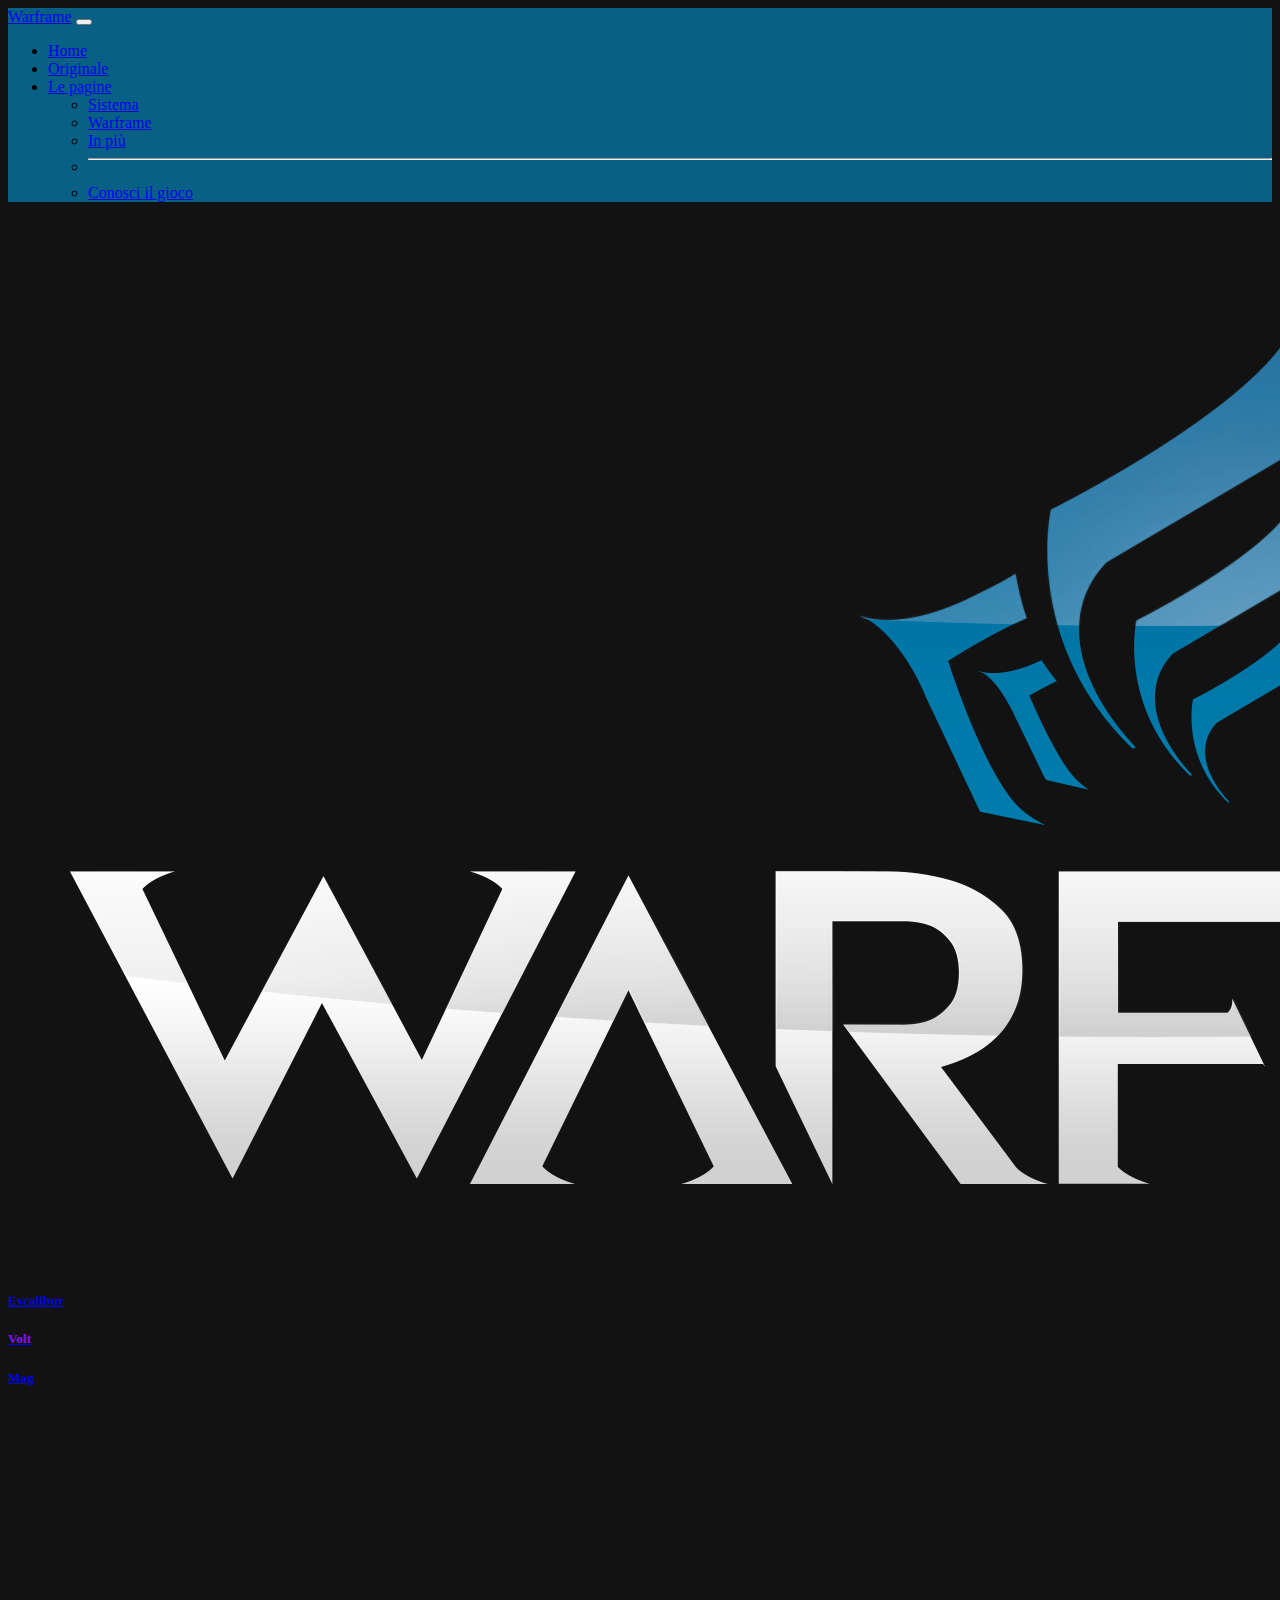
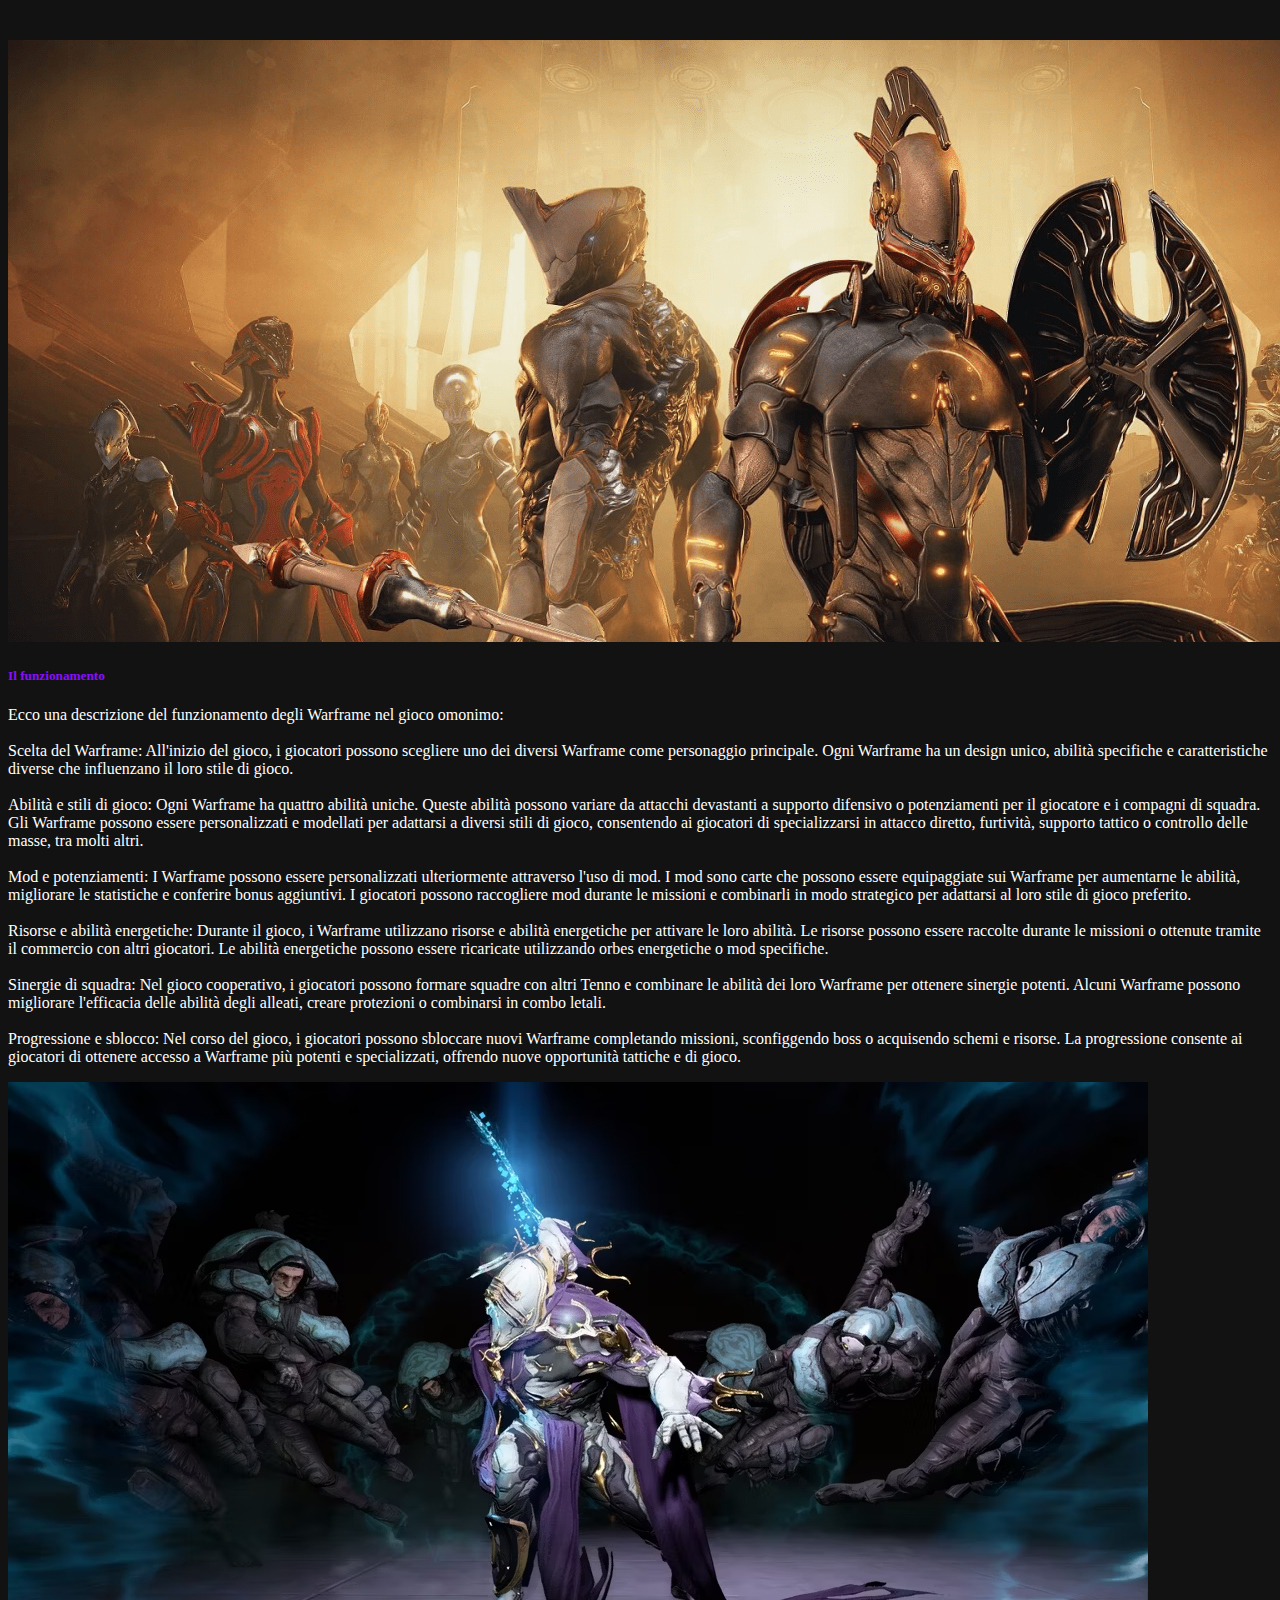
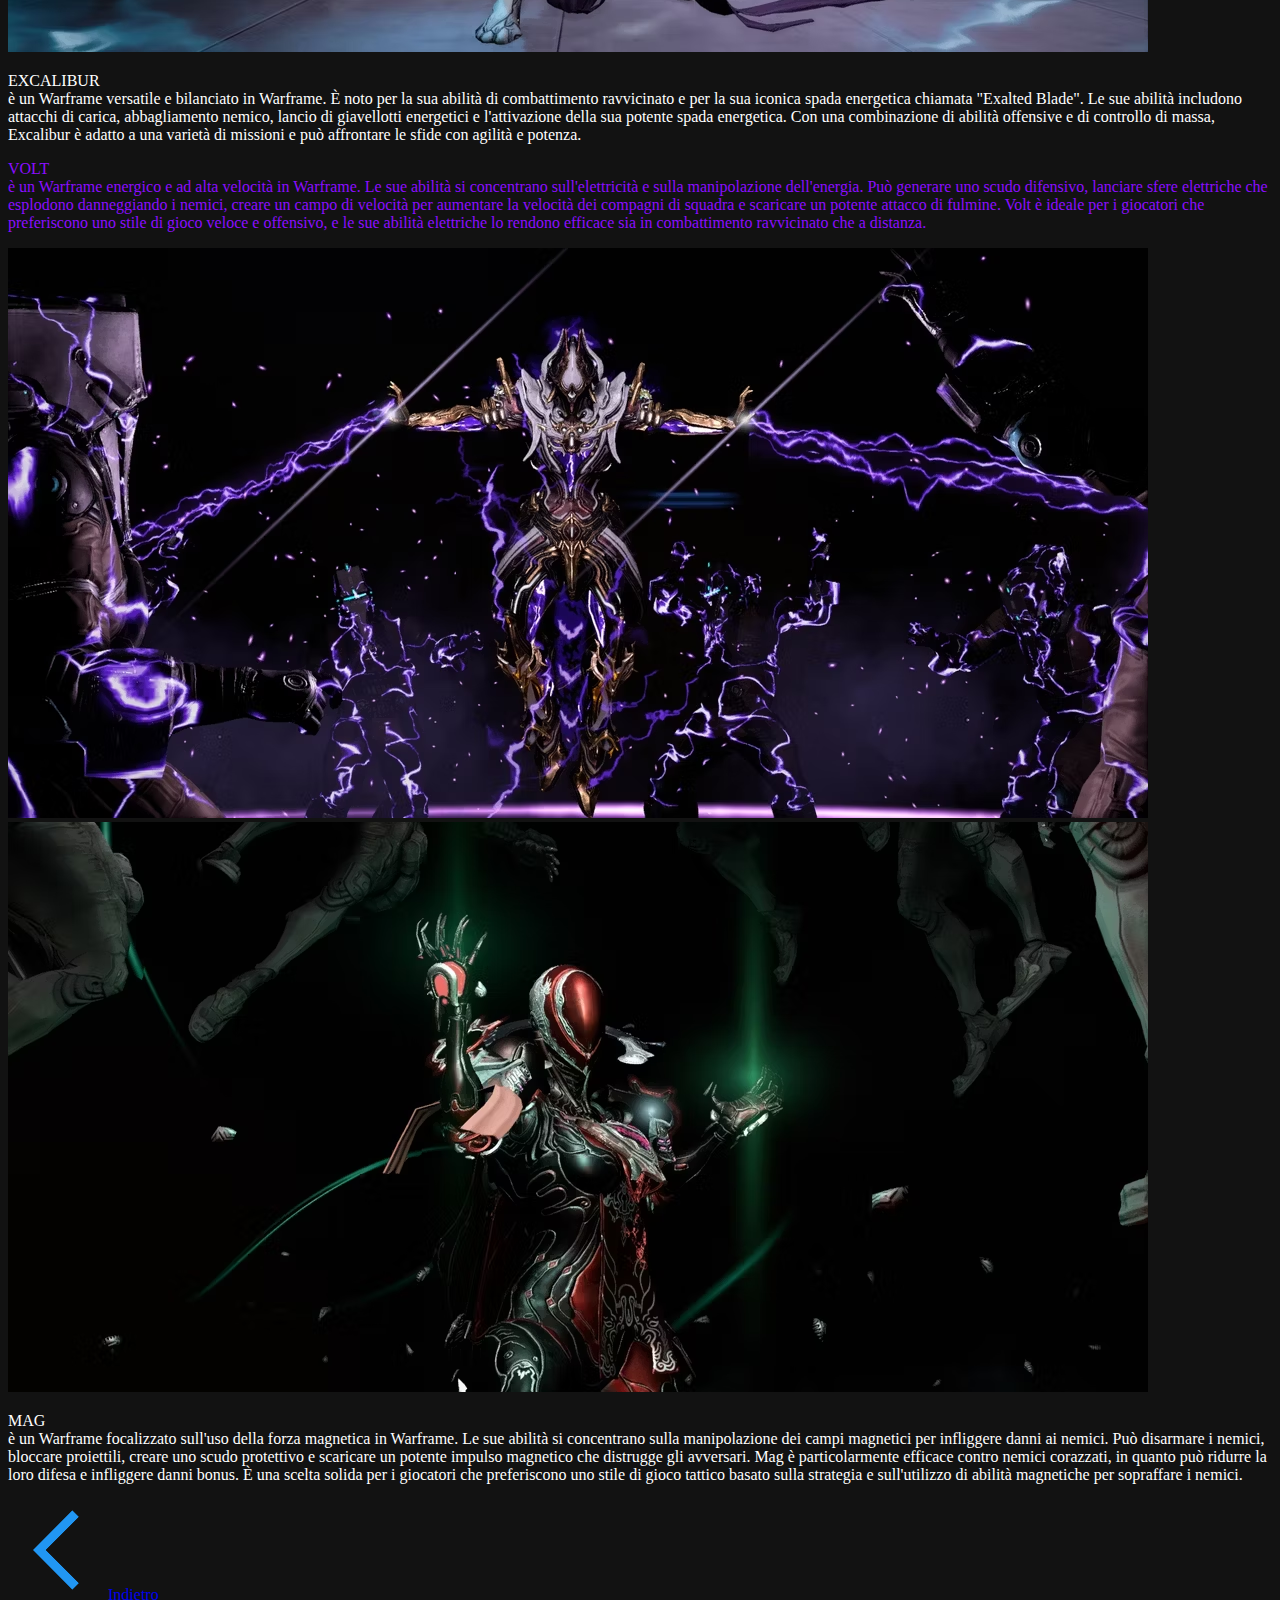
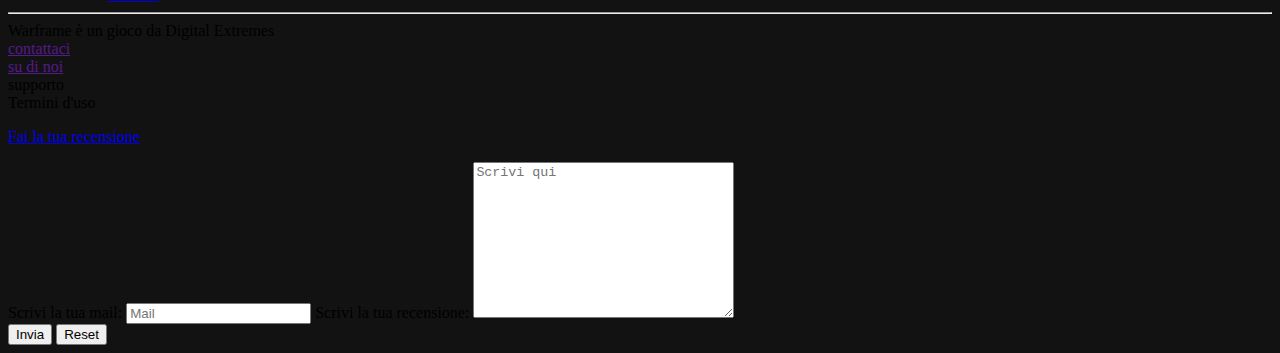
<file: htdocs/progetto_personale/pages/warframe.html>
<!DOCTYPE html>
<html lang="en">

<head>
  <!--Link-->
  <link href="https://cdn.jsdelivr.net/npm/bootstrap@5.3.0-alpha3/dist/css/bootstrap.min.css" rel="stylesheet"
    integrity="sha384-KK94CHFLLe+nY2dmCWGMq91rCGa5gtU4mk92HdvYe+M/SXH301p5ILy+dN9+nJOZ" crossorigin="anonymous">
  <link rel="stylesheet" href="../css/style.css">

  <!--responsive-->
  <meta charset="UTF-8">
  <meta http-equiv="X-UA-Compatible" content="IE=edge">
  <meta name="viewport" content="width=device-width, initial-scale=1.0">
  <!--personalizzazione-->
  <title>Warframe</title>
  <link rel="shortcut icon" href="../images/logo-color.png" type="image/x-icon">
</head>

<body class="text-white bg-mine " data-bs-theme="dark">

  <nav class="navbar navbar-expand-lg bg-logo fixed-top" data-bs-theme="dark">
    <div class="container-fluid">
      <a class="navbar-brand" href="../index.html">Warframe</a>
      <button class="navbar-toggler" type="button" data-bs-toggle="collapse" data-bs-target="#navbarSupportedContent"
        aria-controls="navbarSupportedContent" aria-expanded="false" aria-label="Toggle navigation">
        <span class="navbar-toggler-icon"></span>
      </button>
      <div class="collapse navbar-collapse" id="navbarSupportedContent">
        <ul class="navbar-nav me-auto mb-2 mb-lg-0">
          <li class="nav-item">
            <a class="nav-link active" aria-current="page" href="../index.html">Home</a>
          </li>
          <li class="nav-item">
            <a class="nav-link" href="https://www.warframe.com/" target="_blank">Originale</a>
          </li>
          <li class="nav-item dropdown">
            <a class="nav-link dropdown-toggle" href="#" role="button" data-bs-toggle="dropdown" aria-expanded="false">
              Le pagine
            </a>
            <ul class="dropdown-menu">
              <li><a class="dropdown-item" href="./system.html">Sistema</a></li>
              <li><a class="dropdown-item" href="#">Warframe</a></li>
              <li><a class="dropdown-item" href="./info-piu.html">In più</a></li>

              <li>
                <hr class="dropdown-divider">
              </li>
              <li><a class="dropdown-item" href="./descrizioni.html">Conosci il gioco</a></li>
            </ul>
          </li>
        </ul>
      </div>
    </div>
  </nav>


  <!-- logo -->
  <a href="../index.html">
    <div class="w-75 text-center mx-auto pt-3 mt-ex mb-5">
      <div class="w-50 mx-auto bg-dark bg-gradient border-logo">
        <img class="w-75" src="../images/logo.png" alt="">
      </div>
    </div>
  </a>

  <!-- menu' in piccolo -->
  <div class="row d-none d-sm-flex mb-5">
    <div class="col-1"></div>
    <div class="col-3 px-2"><a href="#excalibur" class="text-decoration-none">
        <h5 class="rounded-5 bg-primary bg-opacity-10 display-4 fw-normal text-center text-info">Excalibur</h5>
      </a></div>
    <div class="col-4 px-2"><a href="#volt" class="text-decoration-none">
        <h5 class="rounded-5 bg-primary bg-opacity-10 display-4 fw-normal text-center color-p">Volt</h5>
      </a></div>
    <div class="col-3 px-2"><a href="#mag" class="text-decoration-none">
        <h5 class="rounded-5 bg-primary bg-opacity-10 display-4 fw-normal text-center text-success ">Mag</h5>
      </a></div>
  </div>

  <!-- link tot -->
  <div class="row ">
    <div class="col-12">
      <a href="https://warframe.fandom.com/wiki/Warframes" target="_blank" class="speciale">
        <div class="position-relative">
          <p class="position-absolute top-50 start-50 translate-middle fs-s fw-bold testo-3 text-info">VEDI TUTTI</p>
          <img src="../images/many-warframe.png" class="w-100" alt="">
        </div>
      </a>
    </div>
  </div>
  <!-- spazio tra i due -->
  <div class="bg-black py-5"></div>
  <!-- descrizione generale -->
  <div class="row">
    <div class="col-12 col-md-8 mx-auto my-5 bg-black px-5 fs-3 rounded-4">
      <h5 class="text-center display-3 fw-medium color-p">Il funzionamento</h5>
      <p><span class="text-info">Ecco una descrizione del funzionamento degli Warframe nel
          gioco omonimo:</span> <br><br>

        <span class="text-info fw-bold">Scelta del Warframe:</span> All'inizio del gioco, i giocatori possono scegliere
        uno dei diversi Warframe come
        personaggio principale. Ogni Warframe ha un design unico, abilità specifiche e caratteristiche diverse che
        influenzano il loro stile di gioco. <br><br>

        <span class="text-info fw-bold">Abilità e stili di gioco:</span> Ogni Warframe ha quattro abilità uniche. Queste
        abilità possono variare da attacchi
        devastanti a supporto difensivo o potenziamenti per il giocatore e i compagni di squadra. Gli Warframe possono
        essere personalizzati e modellati per adattarsi a diversi stili di gioco, consentendo ai giocatori di
        specializzarsi in attacco diretto, furtività, supporto tattico o controllo delle masse, tra molti altri.
        <br><br>

        <span class="text-info fw-bold">Mod e potenziamenti:</span> I Warframe possono essere personalizzati
        ulteriormente attraverso l'uso di mod. I mod sono
        carte che possono essere equipaggiate sui Warframe per aumentarne le abilità, migliorare le statistiche e
        conferire bonus aggiuntivi. I giocatori possono raccogliere mod durante le missioni e combinarli in modo
        strategico per adattarsi al loro stile di gioco preferito.
        <br><br>

        <span class="text-info fw-bold">Risorse e abilità energetiche:</span> Durante il gioco, i Warframe utilizzano
        risorse e abilità energetiche per
        attivare le loro abilità. Le risorse possono essere raccolte durante le missioni o ottenute tramite il commercio
        con altri giocatori. Le abilità energetiche possono essere ricaricate utilizzando orbes energetiche o mod
        specifiche. <br><br>

        <span class="text-info fw-bold">Sinergie di squadra:</span> Nel gioco cooperativo, i giocatori possono formare
        squadre con altri Tenno e combinare le
        abilità dei loro Warframe per ottenere sinergie potenti. Alcuni Warframe possono migliorare l'efficacia delle
        abilità degli alleati, creare protezioni o combinarsi in combo letali.
        <br><br>

        <span class="text-info fw-bold">Progressione e sblocco:</span> Nel corso del gioco, i giocatori possono
        sbloccare nuovi Warframe completando missioni,
        sconfiggendo boss o acquisendo schemi e risorse. La progressione consente ai giocatori di ottenere accesso a
        Warframe più potenti e specializzati, offrendo nuove opportunità tattiche e di gioco.
      </p>
    </div>
  </div>

  <!-- warframe 1 -->
  <div class="row mt-5" id="excalibur">
    <div class="col-12 col-md-6 p-3 mx-auto d-md-flex align-items-center"><img src="../images/excalibur-p.avif" class="w-100 rounded" alt=""></div>
    <div class="col-12 col-md-6 p-3 mx-auto d-md-flex align-items-center rounded">
      <p class="text-primary fs-4 p-3 text-center">
        <span class="display-4 fw-bold">EXCALIBUR</span><br> è un Warframe versatile e bilanciato in Warframe. È noto
        per
        la sua abilità di combattimento
        ravvicinato e per la sua iconica spada energetica chiamata "Exalted Blade". Le sue abilità includono attacchi di
        carica, abbagliamento nemico, lancio di giavellotti energetici e l'attivazione della sua potente spada
        energetica. Con una combinazione di abilità offensive e di controllo di massa, Excalibur è adatto a una varietà
        di missioni e può affrontare le sfide con agilità e potenza.
      </p>
    </div>
  </div>
  <!-- warframe 2 -->
  <div class="row mt-5" id="volt">
    <div class="col-12 col-md-6 p-3 mx-auto order-last order-md-first rounded d-md-flex align-items-center">
      <p class="p-3 color-p fs-4 text-center">
        <span class=" display-4 fw-bold ">VOLT</span><br> è un Warframe energico e ad alta velocità in
        Warframe. Le
        sue abilità si concentrano sull'elettricità e
        sulla manipolazione dell'energia. Può generare uno scudo difensivo, lanciare sfere elettriche che esplodono
        danneggiando i nemici, creare un campo di velocità per aumentare la velocità dei compagni di squadra e scaricare
        un potente attacco di fulmine. Volt è ideale per i giocatori che preferiscono uno stile di gioco veloce e
        offensivo, e le sue abilità elettriche lo rendono efficace sia in combattimento ravvicinato che a distanza.
      </p>
    </div>
    <div class="col-12 col-md-6 p-3 mx-auto d-md-flex align-items-center"><img src="../images/volt-p.avif" class="w-100 rounded" alt=""></div>
  </div>
  <!-- warframe 3 -->
  <div class="row mt-5" id="mag">
    <div class="col-12 col-md-6 mx-auto d-md-flex align-items-center"><img src="../images/mag-p.avif" class="w-100 rounded" alt=""></div>
    <div class="col-12 col-md-6 mx-auto  rounded d-md-flex align-items-center ">
      <p class="p-3 text-success fs-4 text-center">
        <span class=" display-4 fw-bold">MAG</span><br> è un Warframe focalizzato sull'uso della forza
        magnetica in Warframe. Le sue abilità si concentrano sulla
        manipolazione dei campi magnetici per infliggere danni ai nemici. Può disarmare i nemici, bloccare proiettili,
        creare uno scudo protettivo e scaricare un potente impulso magnetico che distrugge gli avversari. Mag è
        particolarmente efficace contro nemici corazzati, in quanto può ridurre la loro difesa e infliggere danni bonus.
        È una scelta solida per i giocatori che preferiscono uno stile di gioco tattico basato sulla strategia e
        sull'utilizzo di abilità magnetiche per sopraffare i nemici.
      </p>
    </div>
  </div>

  <!-- back -->
  <div class="text-center mt-5">
    <a class="btn" href="../index.html"><img src="../images/back.png" class="img-fluid" alt="Indietro"><span
        class="display-4 fw-medium text-primary">Indietro</span></a>
  </div>
  <!-- recensione -->
  <div class="row bg-black pb-4">
    <hr class="my-4">
    <div class="row mb-4">
      <div class="col-12 col-md-6 px-5 fs-6">Warframe è un gioco da Digital Extremes <br> <a class="text-white"
          href="">contattaci</a> <br> <a class="text-white" href="">su di noi</a> <br> supporto <br> Termini d'uso</div>
      <div class="col-12 col-md-6 px-5 fs-6">
        <div>
          <p>
            <a class="btn btn-primary" data-bs-toggle="collapse" href="#collapseForm1" role="button"
              aria-expanded="false" aria-controls="collapseExample">
              Fai la tua recensione
            </a>
          </p>
          <div class="collapse" id="collapseForm1">
            <div class="card card-body bg-dark-subtle" data-bs-theme="dark">
              <form class="text-center bg-dark-subtle" action="">
                <label class="ps-2" for="fname">Scrivi la tua mail:</label>
                <input class="w-50 " name="sname" placeholder="Mail" type="email">
                <label for="rec">Scrivi la tua recensione:</label>
                <textarea class="mt-3" name="rec" id="" placeholder="Scrivi qui" cols="30" rows="10"></textarea>
                <br>
                <input type="submit" class="btn-info" value="Invia"> <input class="btn-info" type="reset" value="Reset">
              </form>
            </div>
          </div>
        </div>
      </div>
    </div>
  </div>

  <script src="https://cdn.jsdelivr.net/npm/bootstrap@5.3.0-alpha3/dist/js/bootstrap.bundle.min.js"
    integrity="sha384-ENjdO4Dr2bkBIFxQpeoTz1HIcje39Wm4jDKdf19U8gI4ddQ3GYNS7NTKfAdVQSZe"
    crossorigin="anonymous"></script>
</body>
</file>
<file: htdocs/progetto_personale/css/style.css>
/*  FONT  */
@import url('https://fonts.googleapis.com/css2?family=Bungee+Shade&display=swap'); /* font-family: 'Bungee Shade', cursive; */
@import url('https://fonts.googleapis.com/css2?family=Righteous&display=swap');   /* font-family: 'Righteous', cursive; */
/* sfondi personalizzati */
.bg-personale{
    background-image: url("../images/cambion-drift.jpg");
    background-repeat: no-repeat;
    background-size: 100%;
}

.bg-warframe{
    background-image: url("../images/bg-war.jpeg");
    background-repeat: no-repeat;
    background-size: 100%;
}


.bg-mine{
    background-color: rgb(18, 18, 18);
}

/* super font */
.fs-s{
    font-size: 6vw;
}

.testo-3{
    font-family: 'Bungee Shade', cursive;
}

.testo-forma{
    font-family: 'Righteous', cursive;
}


/* colori extra */
.color-p{
    color: #8b0eff !important;
}

.color-az{
    color: #086084;
}

.bg-viola,.btn-sel{
    background-color: #8b0eff;
}

/* btn personali viola */
.btn-sel{
    border: 0px;
    padding: 0.8%;
}

.btn-sel:hover{
    background-color: #8b0effb6;
}

/* bottoni personalizzati blu scuro */
.btn-dark-blue{
    background-color: #0f0872;
    color: white;
}

.btn-dark-blue :hover{
    background-color: #0f0872b0;
}

/*bordo del logo in testa alla index*/
.border-logo{
    border-radius: 200px;
}
/*colore background a tema usato per la navbar*/
.bg-logo{
    background-color: #086084;
}

/*responsive delle lettere in ogni ambito essenziale*/

p{
    color: white;
}

/* invisibile */
.speciale p{
    transition: 0.5s;
    opacity: 0;
}

.speciale:hover p{
    transition: 0.5s;
    opacity: 1;
}

/* margin per nav */
.mt-ex{
    margin-top: 60px;
}

#iframe-container{
    position: relative;
    width: 100%;
    padding-bottom: 56.25%;
    height: 0;
}

#iframe-container iframe{
    position: absolute;
    top: 0;
    left: 0;
    width: 100%;
    height: 100%;
}

.copertine{
    width: 100px;
}
</file>
